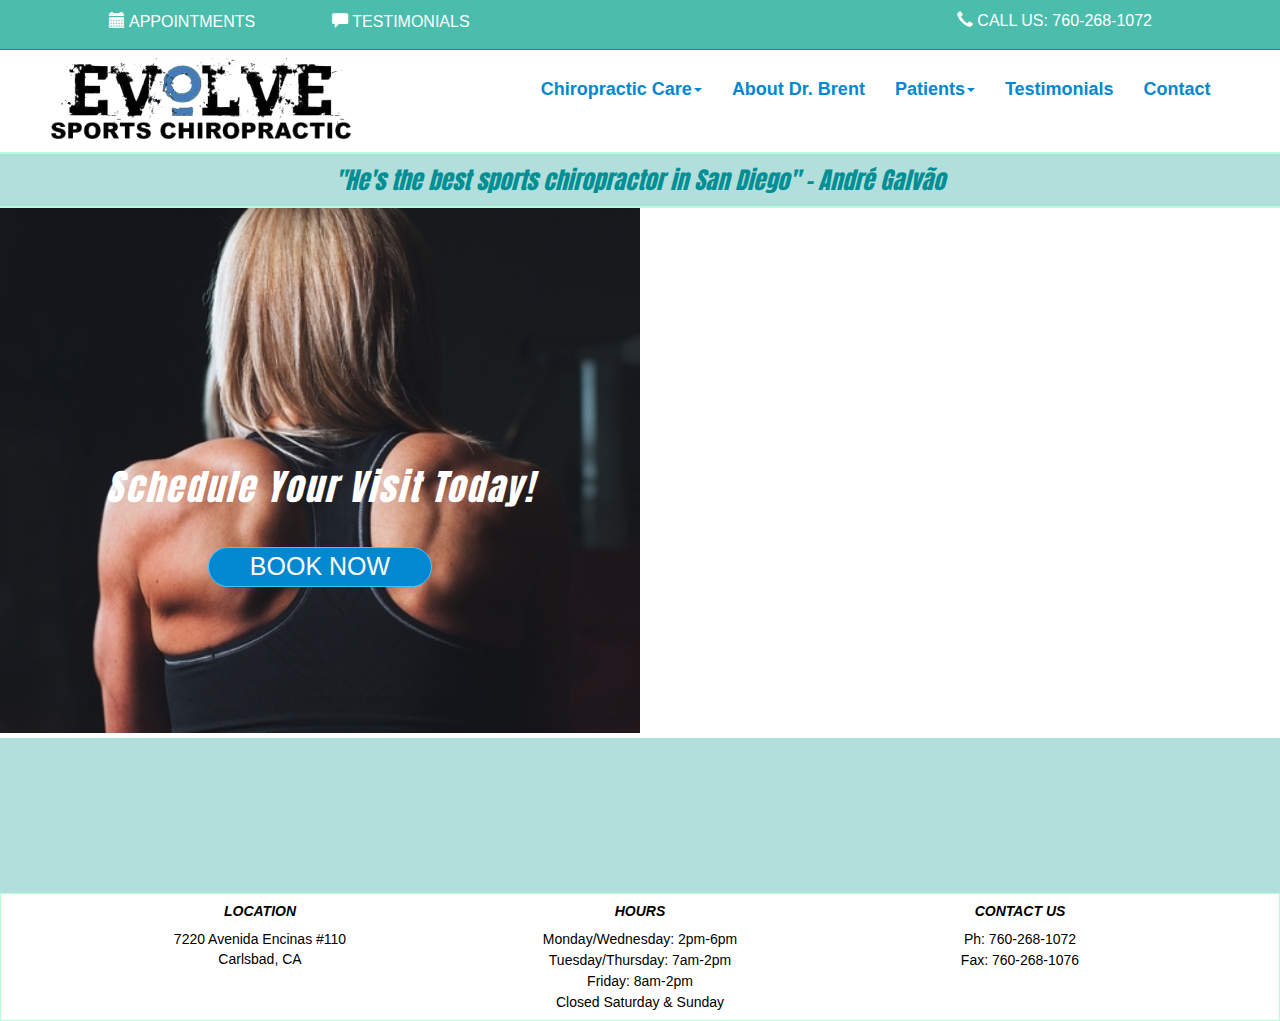
<file: index.html>
<!DOCTYPE html>
<html lang=en>
<head>
  <meta charset=UTF-8>
  <title>Evolve Sports Chiropractic</title>
<link rel="stylesheet" type="text/css" href="assets/css/reset.css">
<link rel="stylesheet" href="https://maxcdn.bootstrapcdn.com/bootstrap/3.3.7/css/bootstrap.min.css">
<link href="https://fonts.googleapis.com/css?family=Dancing+Script|Anton|Sacramento" rel="stylesheet">
<link rel="stylesheet" type="text/css" href="assets/css/test.css">
<meta name="viewport" content="width=device-width, initial-scale=1.0">
</head>
<body>
	<!--start fixed navbar-->
	<nav class="navbar navbar-default navbar-fixed-top" id="fixedNav">
			<ul class="col-lg-6" id="highlights">
				<button class="fixedBtn"><span class="glyphicon glyphicon-calendar" aria-hidden="true"></span><a href="appoints.html#appointments"> APPOINTMENTS</a></button>
				<button class="fixedBtn"><span class="glyphicon glyphicon-comment" aria-hidden="true"></span><a href="testimonials.html"> TESTIMONIALS</a></button>
			</ul>
			<p class="nav navbar-nav navbar-right fixedBtn"><span class="glyphicon glyphicon-earphone" aria-hidden="true"></span> CALL US: <a href="tel:760-268-1072">760-268-1072</a></p>
	</nav>
	<!--start primary navbar-->
	<nav class="navbar navbar-default homeNav">
	  	<div class="container-fluid">
		    <div class="navbar-header">
		      <button type="button" class="navbar-toggle collapsed" data-toggle="collapse" data-target="#bs-example-navbar-collapse-1" aria-expanded="false">
		        <span class="sr-only"></span>
		        <span class="icon-bar"></span>
		        <span class="icon-bar"></span>
		        <span class="icon-bar"></span>
		      </button>
		      <a href="index.html"><img id="logoMain" src="assets/images/logo.png"></a>
		    </div>
	    	<div class="collapse navbar-collapse" id="bs-example-navbar-collapse-1">
		     	<ul class="nav navbar-nav navbar-right" id="links">
		        	<li class="dropdown"> <!--first dropdown-->
		                <a href="#" class="dropdown-toggle" data-toggle="dropdown" role="button" aria-haspopup="true" aria-expanded="false">Chiropractic Care<span class="caret"></span></a>
		                <ul class="dropdown-menu">
		                    <li><a href="care.html">Services</a></li>
		                    <li><a href="care.html#performance-care">Performance Care</a></li>
		                    <li><a href="care.html#specialty-techniques">Specialty Techniques</a></li>
		                    <li><a href="care.html#spinal-decompression">Spinal Decompression</a></li>
		                    <li><a href="care.html#history">History of Chiropractic Care</a></li>
		                </ul>
		            </li> 
		            <li><a href="about.html">About Dr. Brent</a></li>
					<li class="dropdown"> <!--second dropdown-->
						<a href="#" class="dropdown-toggle" data-toggle="dropdown" role="button" aria-haspopup="true" aria-expanded="false">Patients<span class="caret"></span></a>
						<ul class="dropdown-menu">
							<li><a href="appoints.html">New Patients</a></li>
							<li><a href="appoints.html#appointments">Appointments</a></li>
						</ul>
					</li>       
		            <li><a href="testimonials.html">Testimonials</a></li>
		            <li><a href="contact.html">Contact</a></li>
		      	</ul>
	    	</div>
	 	</div>
	</nav>
	<h3 id="quote">"He's the best sports chiropractor in San Diego" - André Galvão</h3>
	<!--Left Side Content-->
	<section id="homeContent">
		<div class="container col-lg-6" id= "jumboMain">
			<h1 id="makeApp">Schedule Your Visit Today!</h1>
			<button class="btn-round" id="bookBtn">BOOK NOW</button>
		</div>
		<!--Right Side Content-->
		<div class="container col-lg-6 nopadding">
			<iframe id="introVideo" src="https://www.youtube.com/embed/14IjyiZTV90" frameborder="0" allowfullscreen></iframe>
		</div>
	</section>
	<!--Bottom Content-->
	<div class="container col-lg-12" id="feedDiv">
		<iframe id="feed" src="https://feed.mikle.com/widget/v2/11172/"></iframe>
	</div>
	<!--start footer-->
	<footer class="footer">
    	<div class="container">
    		<div class="col-lg-4">
    			<h5 class="h5">LOCATION</h5>
    			<a href="contact.html" class="details">7220 Avenida Encinas #110<br>Carlsbad, CA</a>
    		</div>
    		<div class="col-lg-4">
    			<h5 class="h5">HOURS</h5>
    			<p class="details">Monday/Wednesday: 2pm-6pm</p>
    			<p class="details">Tuesday/Thursday: 7am-2pm</p>
    			<p class="details">Friday: 8am-2pm</p>
    			<p class="details">Closed Saturday & Sunday</p>
    		</div>
    		<div class="col-lg-4">
    			<h5 class="h5">CONTACT US</h5>
    			<p class="details">Ph: 760-268-1072</p>
    			<p class="details">Fax: 760-268-1076</p>
    		</div>
    		<!-- <div class="col-lg-3">
        		<p class="text-muted" id="footerSig">Copyright 2017 kac</p>
        	</div> -->
       	</div>
    </footer>
<script src="https://ajax.googleapis.com/ajax/libs/jquery/3.1.1/jquery.min.js"></script>
<script src="https://maxcdn.bootstrapcdn.com/bootstrap/3.3.7/js/bootstrap.min.js"></script>
</body>
</html>
</file>
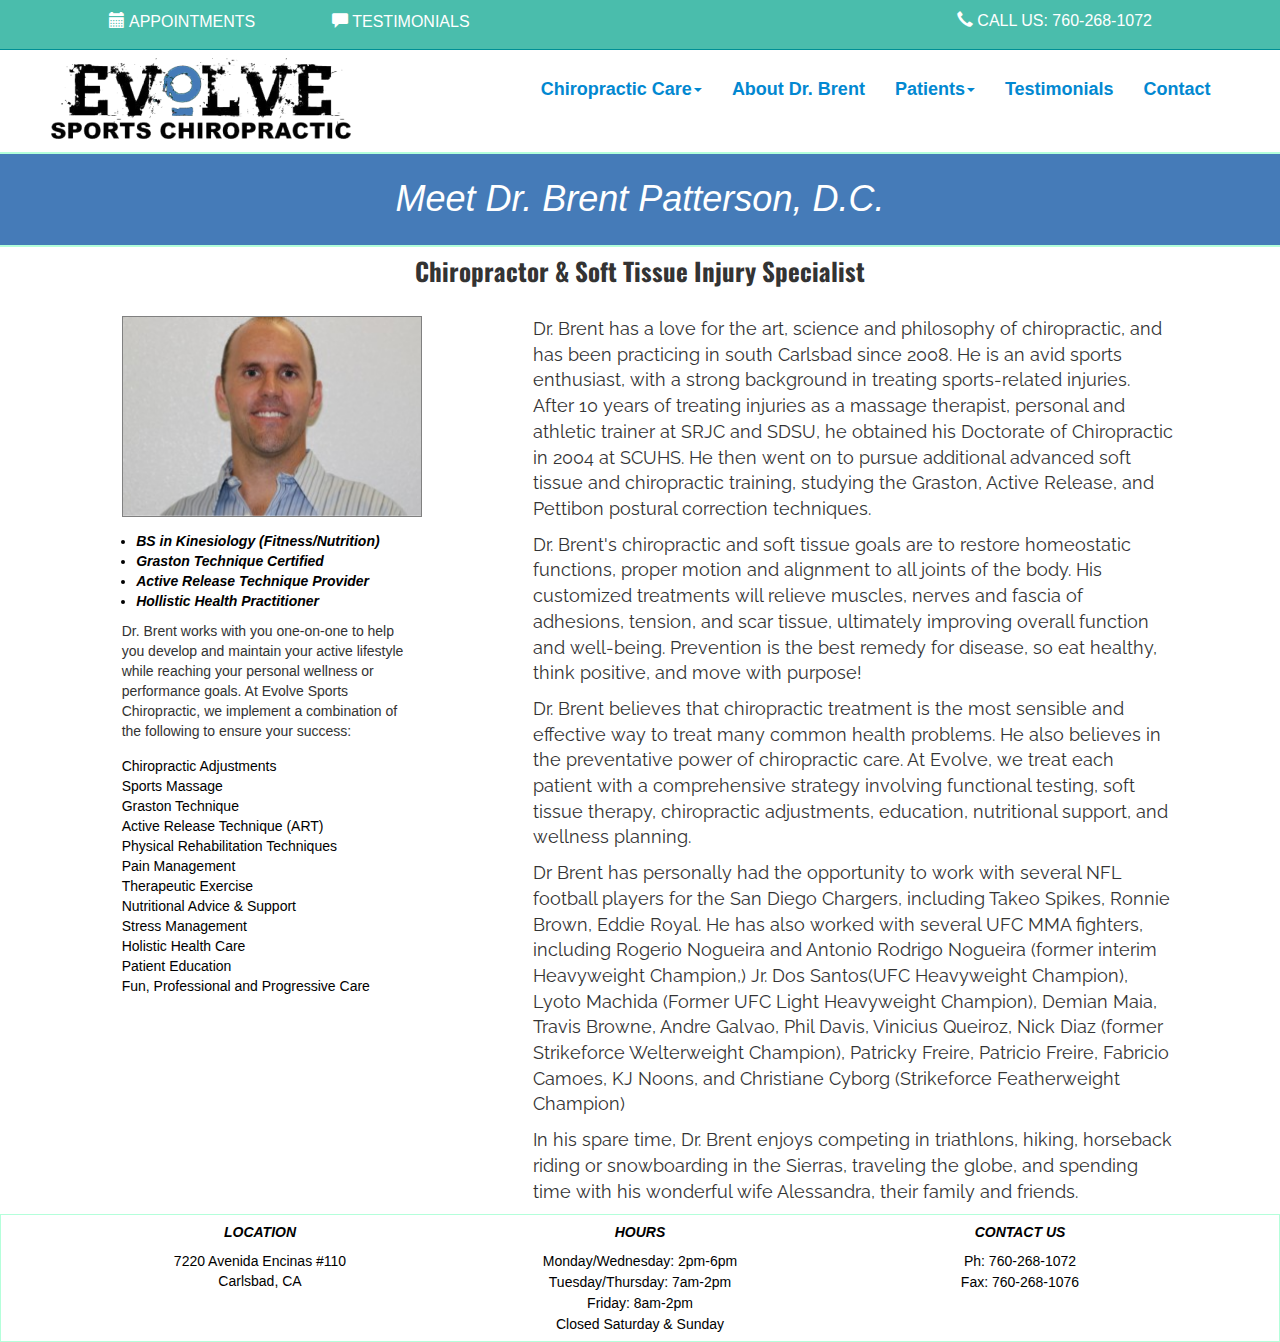
<file: about.html>
<!DOCTYPE html>
<html lang="en">
<head>
	<meta charset="UTF-8">
	<title>Evolve Sports Chiropractic About Dr Brent</title>
	<link rel="stylesheet" type="text/css" href="assets/css/reset.css">
	<link rel="stylesheet" href="https://maxcdn.bootstrapcdn.com/bootstrap/3.3.7/css/bootstrap.min.css">
	<link href="https://fonts.googleapis.com/css?family=Dancing+Script|Anton|Passion+One|Sacramento|Raleway|Oswald|Anton" rel="stylesheet">
	<link rel="stylesheet" type="text/css" href="assets/css/test.css">
	<meta name="viewport" content="width=device-width, initial-scale=1.0">
</head>
<body>
	<!--start fixed navbar: contains highlights-->
	<nav class="navbar navbar-default navbar-fixed-top" id="fixedNav">
		<ul class="col-lg-6" id="highlights">
			<button class="fixedBtn"><span class="glyphicon glyphicon-calendar" aria-hidden="true"></span><a href="appoints.html#appointments"> APPOINTMENTS</a></button>
			<button class="fixedBtn"><span class="glyphicon glyphicon-comment" aria-hidden="true"></span><a href="testimonials.html"> TESTIMONIALS</a></button>
		</ul>
		<p class="nav navbar-nav navbar-right fixedBtn"><span class="glyphicon glyphicon-earphone" aria-hidden="true"></span> CALL US: <a href="tel:760-268-1072">760-268-1072</a></p>
	</nav>
	<!--start primary navbar-->
	<nav class="navbar navbar-default homeNav">
	  	<div class="container-fluid">
		    <div class="navbar-header">
		      <button type="button" class="navbar-toggle collapsed" data-toggle="collapse" data-target="#bs-example-navbar-collapse-1" aria-expanded="false">
		        <span class="sr-only"></span>
		        <span class="icon-bar"></span>
		        <span class="icon-bar"></span>
		        <span class="icon-bar"></span>
		      </button>
		      <a href="index.html"><img id="logoAlt" src="assets/images/logo.png"></a>
		    </div>
	    	<div class="collapse navbar-collapse" id="bs-example-navbar-collapse-1">
		     	<ul class="nav navbar-nav navbar-right" id="links">
		        	<li class="dropdown"> <!--first dropdown-->
		                <a href="#" class="dropdown-toggle" data-toggle="dropdown" role="button" aria-haspopup="true" aria-expanded="false">Chiropractic Care<span class="caret"></span></a>
		                <ul class="dropdown-menu">
		                    <li><a href="care.html">Services</a></li>
		                    <li><a href="care.html#performance-care">Performance Care</a></li>
		                    <li><a href="care.html#specialty-techniques">Specialty Techniques</a></li>
		                    <li><a href="care.html#spinal-decompression">Spinal Decompression</a></li>
		                    <li><a href="care.html#history">History of Chiropractic Care</a></li>
		                </ul>
		            </li> 
		            <li><a href="about.html">About Dr. Brent</a></li>
					<li class="dropdown"> <!--second dropdown-->
						<a href="#" class="dropdown-toggle" data-toggle="dropdown" role="button" aria-haspopup="true" aria-expanded="false">Patients<span class="caret"></span></a>
						<ul class="dropdown-menu">
							<li><a href="appoints.html">New Patients</a></li>
							<li><a href="appoints.html#appointments">Appointments</a></li>
						</ul>
					</li>       
		            <li><a href="testimonials.html">Testimonials</a></li>
		            <li><a href="contact.html">Contact</a></li>
		      	</ul>
	    	</div>
	 	</div>
	</nav>
	<section id="content">
		<h1 id="headline">Meet Dr. Brent Patterson, D.C.</h1>
		<h4 id="tagline">Chiropractor &amp; Soft Tissue Injury Specialist</h4>
		<div class="col-lg-3 col-lg-offset-1">
			<div id="image-carousel" class="carousel slide">
			 	<div class="carousel-inner" role="listbox">
			    	<div class="item active">
			      		<img class="d-block img-fluid" src="assets/images/carousel/medium-headshot.jpg" alt="Slide 1">
			    	</div>
			    	<div class="item">
			      		<img class="d-block img-fluid" src="assets/images/carousel/doc-1.jpg" alt="Slide two">
			    	</div>
			   		<div class="item">
			      		<img class="d-block img-fluid" src="assets/images/carousel/doc-2.jpg" alt="Slide 3">
			   		</div>
			    	<div class="item">
			      		<img class="d-block img-fluid" src="assets/images/carousel/leg.jpg" alt="Slide 4">
			    	</div>
			  	</div>
			  	<div id="credentials">
				  	<ul class="listItems" style="list-style-type:disc">
		                <li>BS in Kinesiology (Fitness/Nutrition)</li>
		                <li>Graston Technique Certified</li>
		                <li>Active Release Technique Provider</li>
		                <li>Hollistic Health Practitioner</li>
					</ul>
				</div>
			</div>
			<div>
				<p>Dr. Brent works with you one-on-one to help you develop and maintain your active lifestyle while reaching your personal wellness or performance goals. At Evolve Sports Chiropractic, we implement a combination of the following to ensure your success:</p>
					<ul id="methods">
						<li>Chiropractic Adjustments</li>
						<li>Sports Massage</li>
						<li>Graston Technique</li>
						<li>Active Release Technique (ART)</li>
						<li>Physical Rehabilitation Techniques</li>
						<li>Pain Management</li>
						<li>Therapeutic Exercise</li>
						<li>Nutritional Advice &amp; Support</li>
						<li>Stress Management</li>
						<li>Holistic Health Care</li>
						<li>Patient Education</li>
						<li>Fun, Professional and Progressive Care</li>
					</ul>
			</div>
		</div>
	</section>
		<div class="col-lg-6 col-lg-offset-1" id="summary">
			<p class="bio">Dr. Brent has a love for the art, science and philosophy of chiropractic, and has been practicing in south Carlsbad since 2008. He is an avid sports enthusiast, with a strong background in treating sports-related injuries. After 10 years of treating injuries as a massage therapist, personal and athletic trainer at SRJC and SDSU, he obtained his Doctorate of Chiropractic in 2004 at SCUHS. He then went on to pursue additional advanced soft tissue and chiropractic training, studying the Graston, Active Release, and Pettibon postural correction techniques.</p>
			<p class="bio">Dr. Brent's chiropractic and soft tissue goals are to restore homeostatic functions, proper motion and alignment to all joints of the body. His customized treatments will relieve muscles, nerves and fascia of adhesions, tension, and scar tissue, ultimately improving overall function and well-being. Prevention is the best remedy for disease, so eat healthy, think positive, and move with purpose!</p>
			<p class="bio">Dr. Brent believes that chiropractic treatment is the most sensible and effective way to treat many common health problems. He also believes in the preventative power of chiropractic care. At Evolve, we treat each patient with a comprehensive strategy involving functional testing, soft tissue therapy, chiropractic adjustments, education, nutritional support, and wellness planning.</p>
			<p class="bio">Dr Brent has personally had the opportunity to work with several NFL football players for the San Diego Chargers, including Takeo Spikes, Ronnie Brown, Eddie Royal. He has also worked with several UFC MMA fighters, including Rogerio Nogueira and Antonio Rodrigo Nogueira (former interim Heavyweight Champion,) Jr. Dos Santos(UFC Heavyweight Champion), Lyoto Machida (Former UFC Light Heavyweight Champion), Demian Maia, Travis Browne, Andre Galvao, Phil Davis, Vinicius Queiroz, Nick Diaz (former Strikeforce Welterweight Champion), Patricky Freire, Patricio Freire, Fabricio Camoes, KJ Noons, and Christiane Cyborg (Strikeforce Featherweight Champion)</p>
			<p class="bio">In his spare time, Dr. Brent enjoys competing in triathlons, hiking, horseback riding or snowboarding in the Sierras, traveling the globe, and spending time with his wonderful wife Alessandra, their family and friends.</p>
		</div>
	<!--start footer-->
	<footer class="footer">
    	<div class="container">
    		<div class="col-lg-4">
    			<h5 class="h5">LOCATION</h5>
    			<a href="contact.html" class="details">7220 Avenida Encinas #110<br>Carlsbad, CA</a>
    		</div>
    		<div class="col-lg-4">
    			<h5 class="h5">HOURS</h5>
    			<p class="details">Monday/Wednesday: 2pm-6pm</p>
    			<p class="details">Tuesday/Thursday: 7am-2pm</p>
    			<p class="details">Friday: 8am-2pm</p>
    			<p class="details">Closed Saturday & Sunday</p>
    		</div>
    		<div class="col-lg-4">
    			<h5 class="h5">CONTACT US</h5>
    			<p class="details">Ph: 760-268-1072</p>
    			<p class="details">Fax: 760-268-1076</p>
    		</div>
    		<!-- <div>
        		<p class="text-muted" id="footerSig">Copyright 2017 kac</p>
        	</div> -->
       	</div>
    </footer>
<script src="https://code.jquery.com/jquery-3.1.1.min.js"></script>
<script src="https://maxcdn.bootstrapcdn.com/bootstrap/3.3.7/js/bootstrap.min.js"></script>
<script type="text/javascript" src="assets/js/carousel.js"></script>
</body>
</html>
</file>
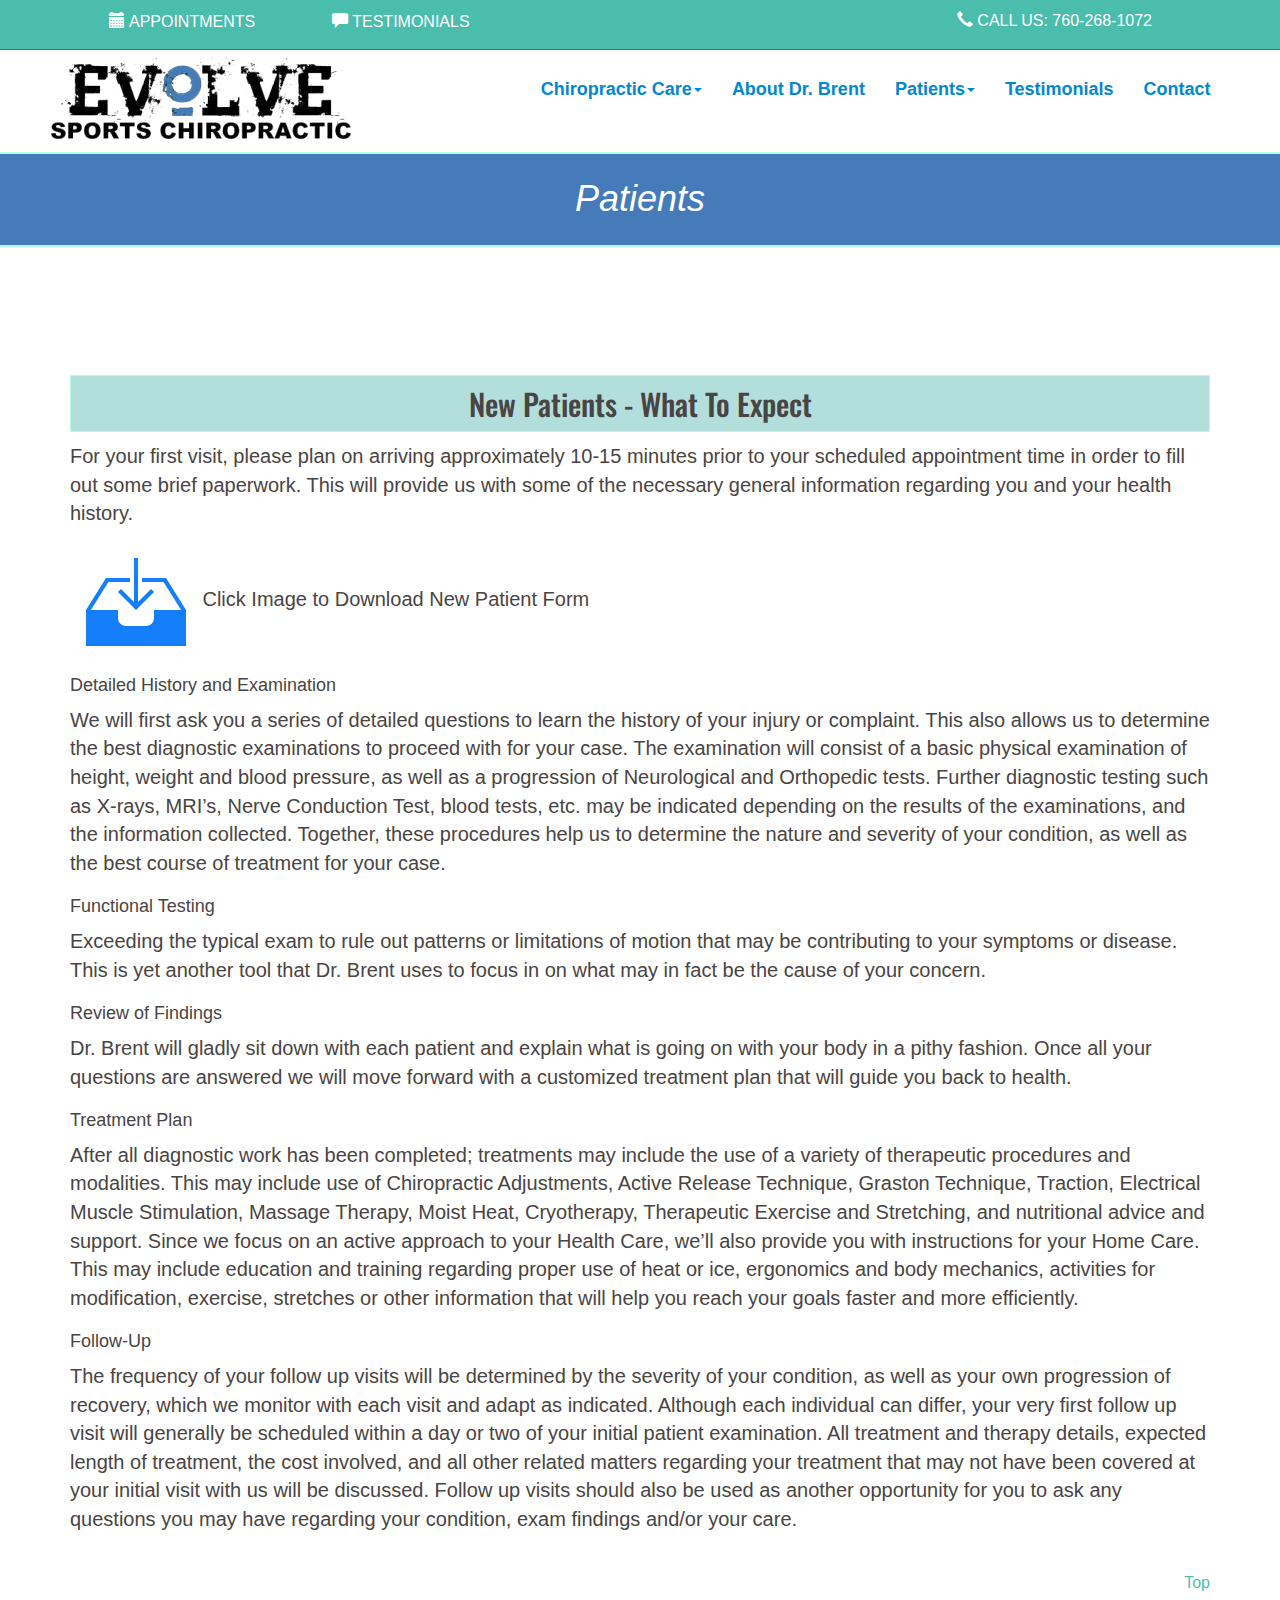
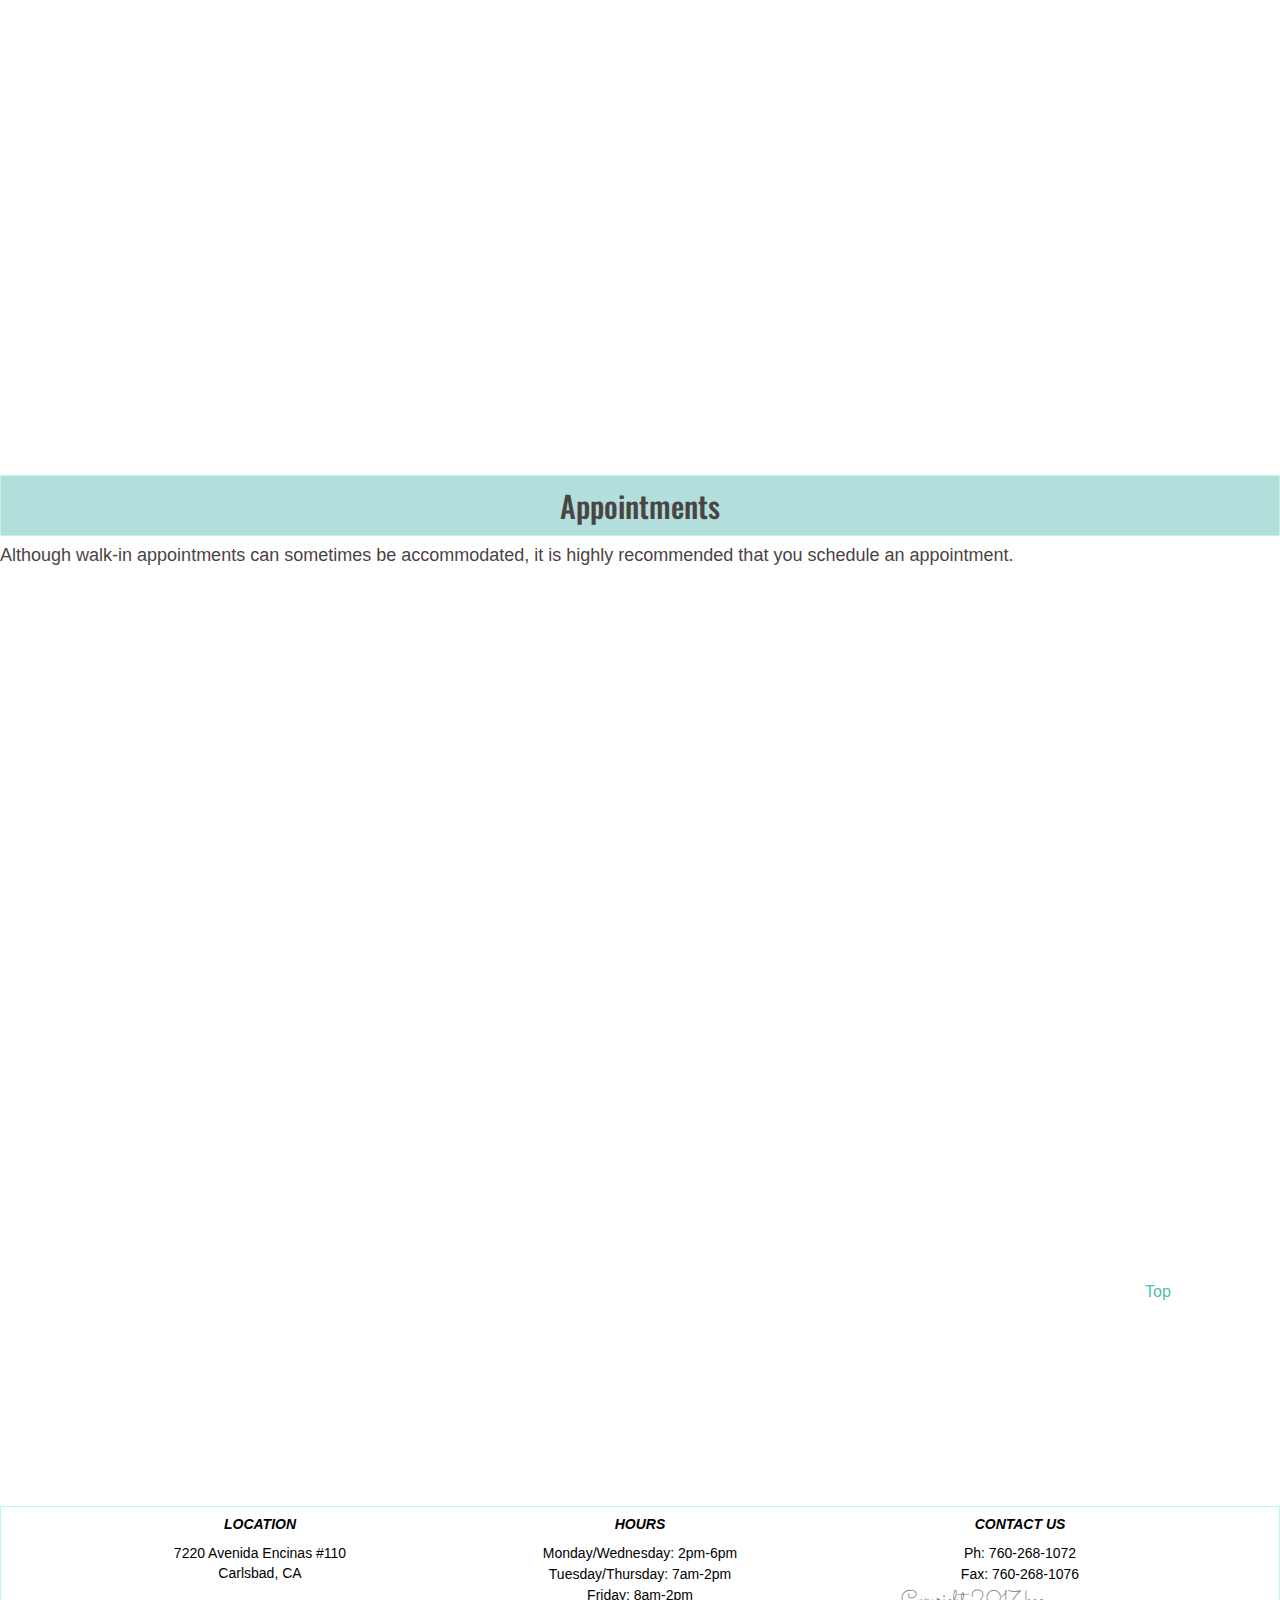
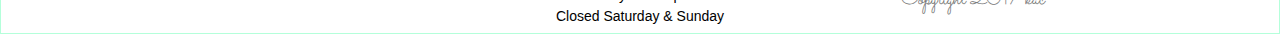
<file: appoints.html>
<!DOCTYPE html>
<html lang="en">
<head>
	<meta charset="UTF-8">
	<title>Evolve Sports Chiropractic Appointments</title>
	<link rel="stylesheet" type="text/css" href="assets/css/reset.css">
	<link rel="stylesheet" href="https://maxcdn.bootstrapcdn.com/bootstrap/3.3.7/css/bootstrap.min.css">
	<link href="https://fonts.googleapis.com/css?family=Dancing+Script|Anton|Passion+One|Sacramento|Oswald" rel="stylesheet">
	<link rel="stylesheet" type="text/css" href="assets/css/parallax.css">
	<link rel="stylesheet" type="text/css" href="assets/css/test.css">
	<meta name="viewport" content="width=device-width, initial-scale=1.0">
</head>
<body>
	<!--start fixed navbar-->
	<div id="top-link-target"></div>
	<nav class="navbar navbar-default navbar-fixed-top" id="fixedNav">
			<ul class="col-lg-6" id="highlights">
				<button class="fixedBtn"><span class="glyphicon glyphicon-calendar" aria-hidden="true"></span><a href="appoints.html#appointments"> APPOINTMENTS</a></button>
				<button class="fixedBtn"><span class="glyphicon glyphicon-comment" aria-hidden="true"></span><a href="testimonials.html"> TESTIMONIALS</a></button>
			</ul>
			<p class="nav navbar-nav navbar-right fixedBtn"><span class="glyphicon glyphicon-earphone" aria-hidden="true"></span> CALL US: <a href="tel:760-268-1072">760-268-1072</a></p>
			<!-- <ul class="nav navbar-nav navbar-right">
				<li>SOCIAL</li>
				<li>MEDIA</li>
				<li>LINKS</li>
				<li>HERE</li>
			</ul> -->
	</nav>
	<!--start primary navbar-->
	<nav class="navbar navbar-default homeNav">
	  	<div class="container-fluid">
		    <div class="navbar-header">
		      <button type="button" class="navbar-toggle collapsed" data-toggle="collapse" data-target="#bs-example-navbar-collapse-1" aria-expanded="false">
		        <span class="sr-only"></span>
		        <span class="icon-bar"></span>
		        <span class="icon-bar"></span>
		        <span class="icon-bar"></span>
		      </button>
		      <a href="index.html"><img id="logoAlt" src="assets/images/logo.png"></a>
		    </div>
	    	<div class="collapse navbar-collapse" id="bs-example-navbar-collapse-1">
		     	<ul class="nav navbar-nav navbar-right" id="links">
		        	<li class="dropdown"> <!--first dropdown-->
		                <a href="#" class="dropdown-toggle" data-toggle="dropdown" role="button" aria-haspopup="true" aria-expanded="false">Chiropractic Care<span class="caret"></span></a>
		                <ul class="dropdown-menu">
		                    <li><a href="care.html">Services</a></li>
		                    <li><a href="care.html#performance-care">Performance Care</a></li>
		                    <li><a href="care.html#specialty-techniques">Specialty Techniques</a></li>
		                    <li><a href="care.html#spinal-decompression">Spinal Decompression</a></li>
		                    <li><a href="care.html#history">History of Chiropractic Care</a></li>
		                </ul>
		            </li> 
		            <li><a href="about.html">About Dr. Brent</a></li>
					<li class="dropdown"> <!--second dropdown-->
						<a href="#" class="dropdown-toggle" data-toggle="dropdown" role="button" aria-haspopup="true" aria-expanded="false">Patients<span class="caret"></span></a>
						<ul class="dropdown-menu">
							<li><a href="#new-patients" class="nav-link">New Patients</a></li>
							<li><a href="appoints.html#appointments" class="nav-link">Appointments</a></li>
						</ul>
					</li>       
		            <li><a href="testimonials.html">Testimonials</a></li>
		            <li><a href="contact.html">Contact</a></li>
		      	</ul>
	    	</div>
	 	</div>
	</nav>

	<section>
		<h1 id="headline">Patients</h1>

		<div class="content" id="new-patients">
			<div class="container">
				<h2 class="subHeaders">New Patients - What To Expect</h2>
					<P>For your first visit, please plan on arriving approximately 10-15 minutes prior to your scheduled appointment time in order to fill out some brief paperwork. This will provide us with some of the necessary general information regarding you and your health history.</P>

					<a href="assets/form/Patient-Intake-Form.doc" download>
                     <img src="assets/images/download_icon.png">
                    </a>
                    <span>Click Image to Download New Patient Form</span>
					
			</div>
			<div class="container">
				<h4>Detailed History and Examination</h4>
				<p>We will first ask you a series of detailed questions to learn the history of your injury or complaint. This also allows us to determine the best diagnostic examinations to proceed with for your case. The examination will consist of a basic physical examination of height, weight and blood pressure, as well as a progression of Neurological and Orthopedic tests. Further diagnostic testing such as X-rays, MRI’s, Nerve Conduction Test, blood tests, etc. may be indicated depending on the results of the examinations, and the information collected. Together, these procedures help us to determine the nature and severity of your condition, as well as the best course of treatment for your case.</p>
			</div>
			<div class="container">
				<h4>Functional Testing</h4>
				<p>Exceeding the typical exam to rule out patterns or limitations of motion that may be contributing to your symptoms or disease. This is yet another tool that Dr. Brent uses to focus in on what may in fact be the cause of your concern.</p>
			</div>
			<div class="container">
				<h4>Review of Findings</h4>
				<p>Dr. Brent will gladly sit down with each patient and explain what is going on with your body in a pithy fashion. Once all your questions are answered we will move forward with a customized treatment plan that will guide you back to health.</p>
			</div>
			<div class="container">
				<h4>Treatment Plan</h4>
				<p>After all diagnostic work has been completed; treatments may include the use of a variety of therapeutic procedures and modalities. This may include use of Chiropractic Adjustments, Active Release Technique, Graston Technique, Traction, Electrical Muscle Stimulation, Massage Therapy, Moist Heat, Cryotherapy, Therapeutic Exercise and Stretching, and nutritional advice and support. Since we focus on an active approach to your Health Care, we’ll also provide you with instructions for your Home Care. This may include education and training regarding proper use of heat or ice, ergonomics and body mechanics, activities for modification, exercise, stretches or other information that will help you reach your goals faster and more efficiently.</p>
			</div>
			<div class="container">
				<h4>Follow-Up</h4>
				<p>The frequency of your follow up visits will be determined by the severity of your condition, as well as your own progression of recovery, which we monitor with each visit and adapt as indicated. Although each individual can differ, your very first follow up visit will generally be scheduled within a day or two of your initial patient examination. All treatment and therapy details, expected length of treatment, the cost involved, and all other related matters regarding your treatment that may not have been covered at your initial visit with us will be discussed. Follow up visits should also be used as another opportunity for you to ask any questions you may have regarding your condition, exam findings and/or your care.</p>
				<br>
				<a href="#top-link-target" class="nav-link top-link">Top</a>
			</div>
		</div>
		<div class="parallax">
		 	<div class="parallax-inner"></div>
		</div>
		<div class="content offset" id="appointments">
			<h2 class="subHeaders">Appointments</h2>
			<h4>Although walk-in appointments can sometimes be accommodated, it is highly recommended that you schedule an appointment.</h4>
			<div class="row">
				<div class="col-lg-10 col-lg-offset-1" id="content">
					<iframe src="https://evolvesportschiropractic.acuityscheduling.com/" width="100%" height="600" frameborder="0" style="max-height: none; overflow:hidden; height: 698px !important;"></iframe>
					<br>
					<a href="#top-link-target" class="nav-link top-link">Top</a>
				</div>
			</div>
		<!-- 	<div class="row">
				<div class="col-lg-10 col-lg-offset-1">
					<a href="#top-link-target" class="nav-link top-link">Top</a>
				</div>
			</div> -->
		</div>
	</section>
	<!--start footer-->
	<footer class="footer">
    	<div class="container">
    		<div class="col-lg-4">
    			<h5 class="h5">LOCATION</h5>
    			<a href="contact.html" class="details">7220 Avenida Encinas #110<br>Carlsbad, CA</a>
    		</div>
    		<div class="col-lg-4">
    			<h5 class="h5">HOURS</h5>
    			<p class="details">Monday/Wednesday: 2pm-6pm</p>
    			<p class="details">Tuesday/Thursday: 7am-2pm</p>
    			<p class="details">Friday: 8am-2pm</p>
    			<p class="details">Closed Saturday & Sunday</p>
    		</div>
    		<div class="col-lg-4">
    			<h5 class="h5">CONTACT US</h5>
    			<p class="details">Ph: 760-268-1072</p>
    			<p class="details">Fax: 760-268-1076</p>
    		</div>
    		<div class="col-lg-3">
        		<p class="text-muted" id="footerSig">Copyright 2017 kac</p>
        	</div>
       	</div>
    </footer>
<script src="https://code.jquery.com/jquery-3.1.1.min.js"></script>
<script src="https://maxcdn.bootstrapcdn.com/bootstrap/3.3.7/js/bootstrap.min.js"></script>
<script type="text/javascript" src="assets/js/parallax.js"></script>	

</body>
</html>
</file>
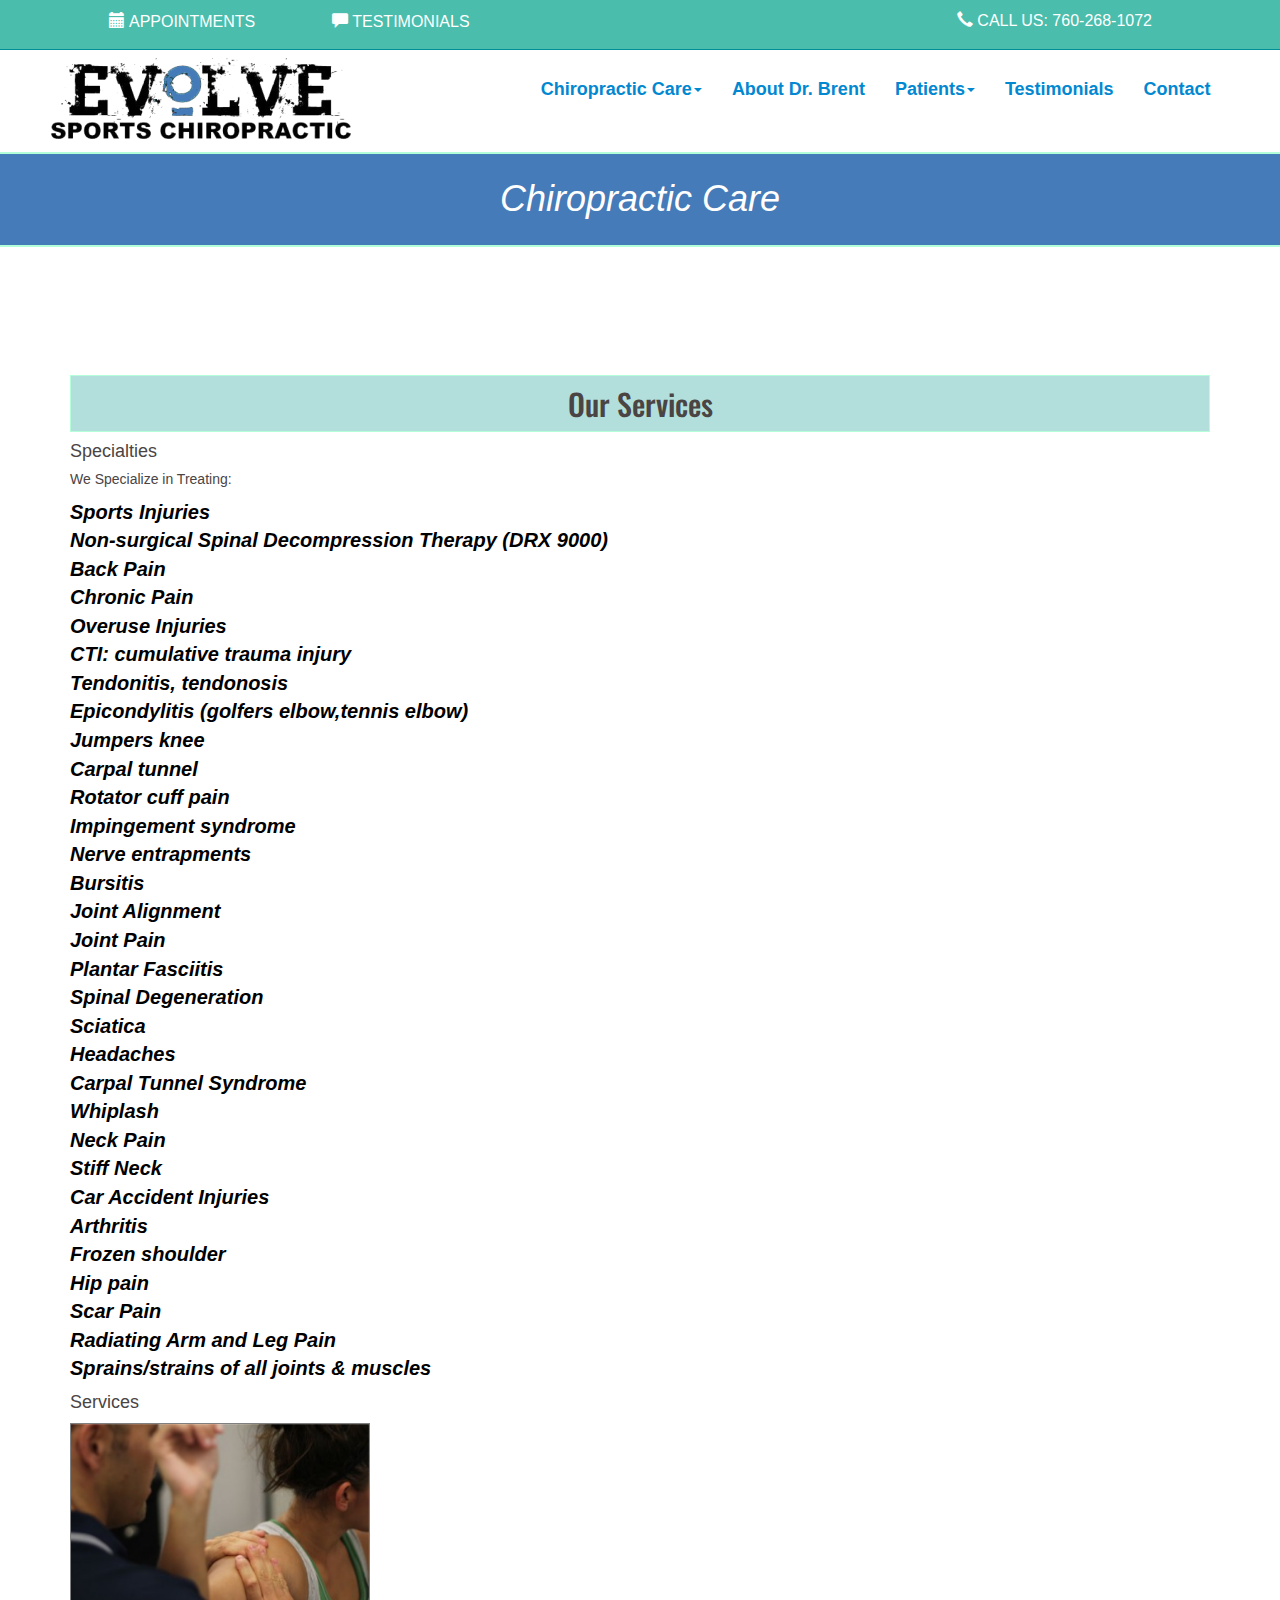
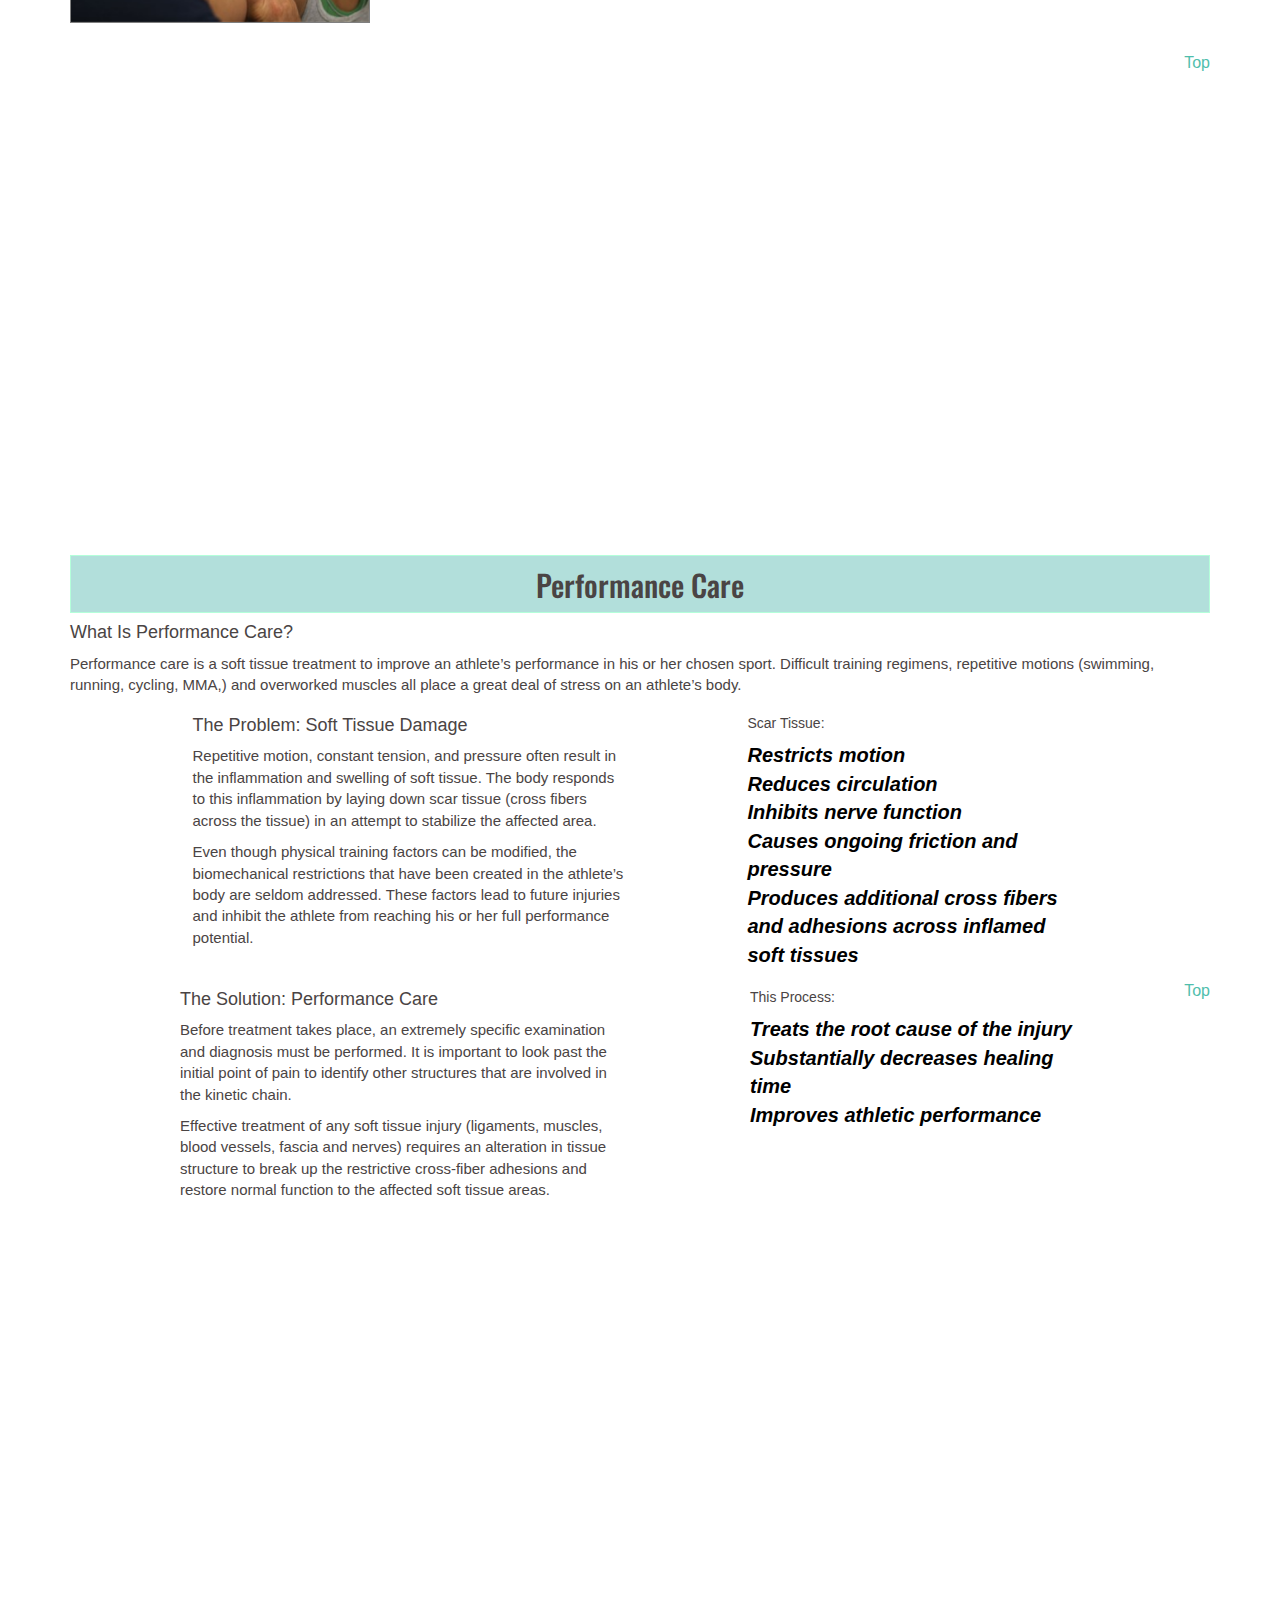
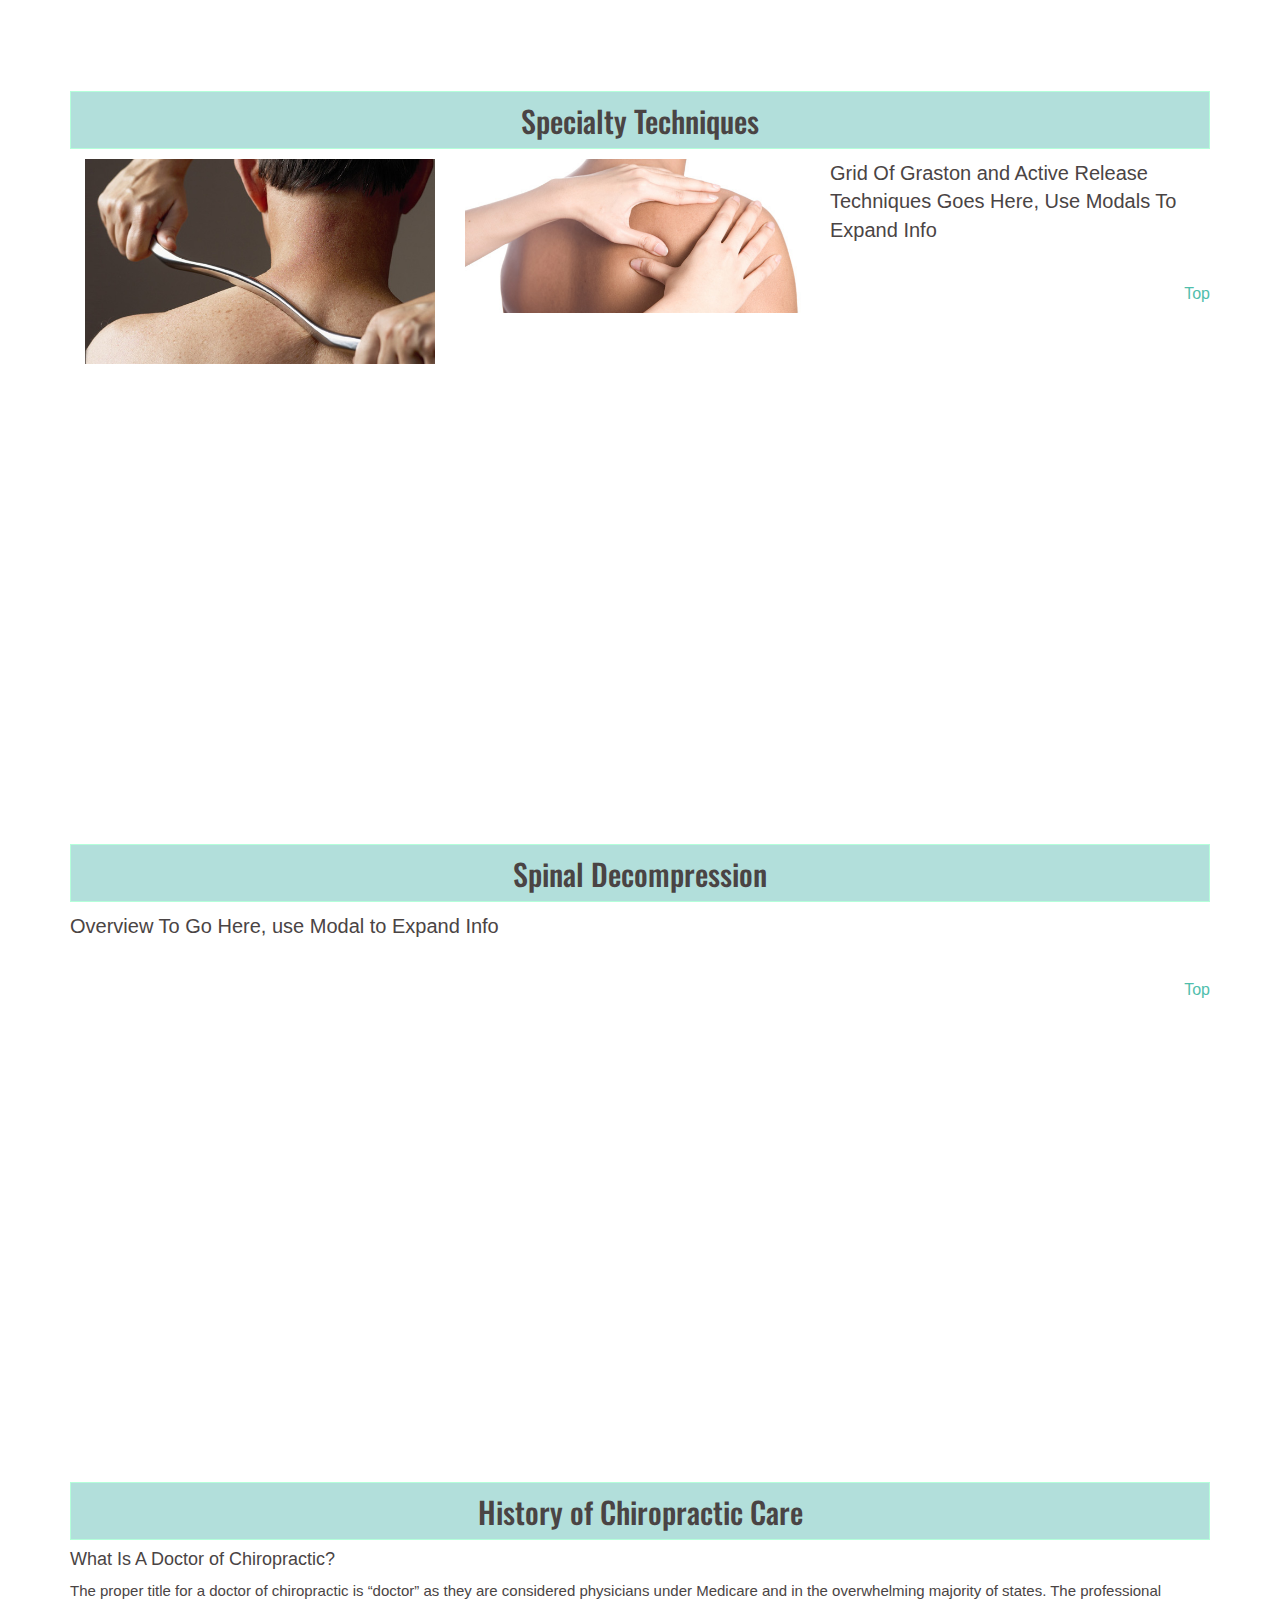
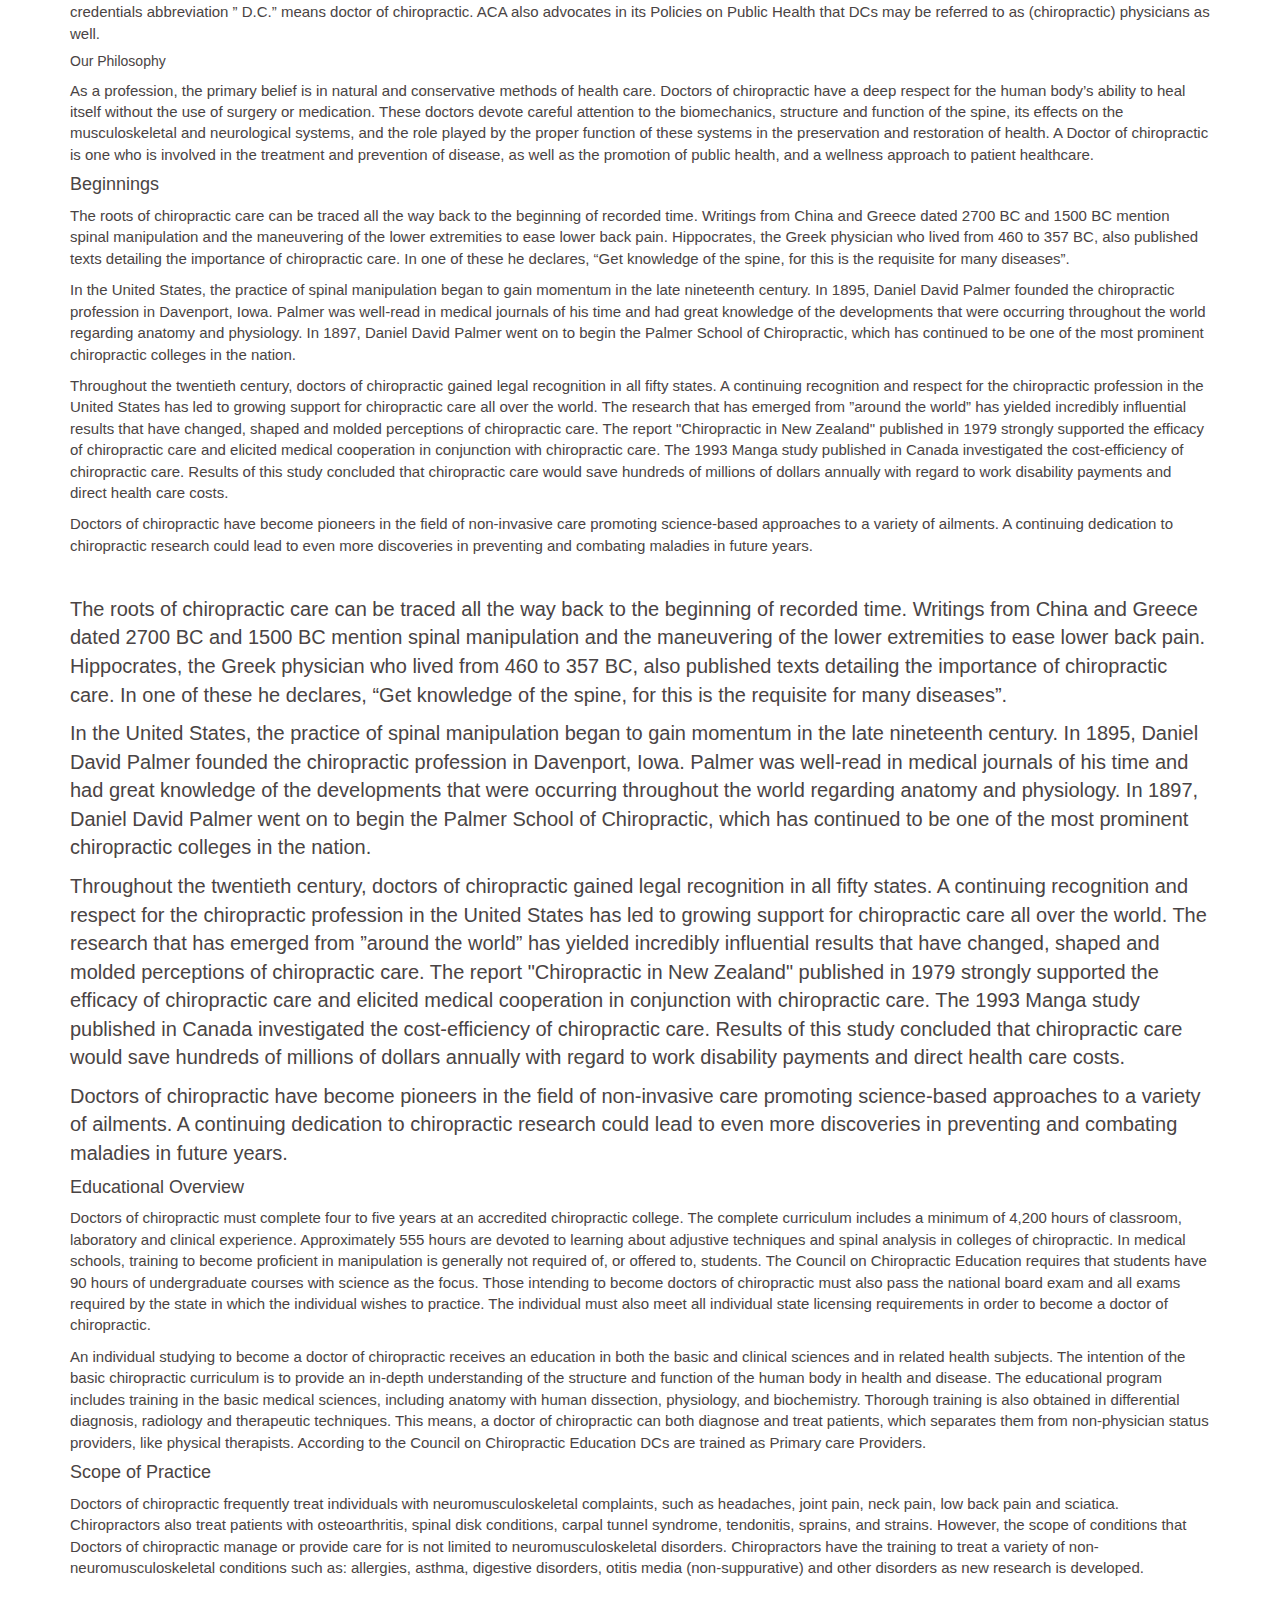
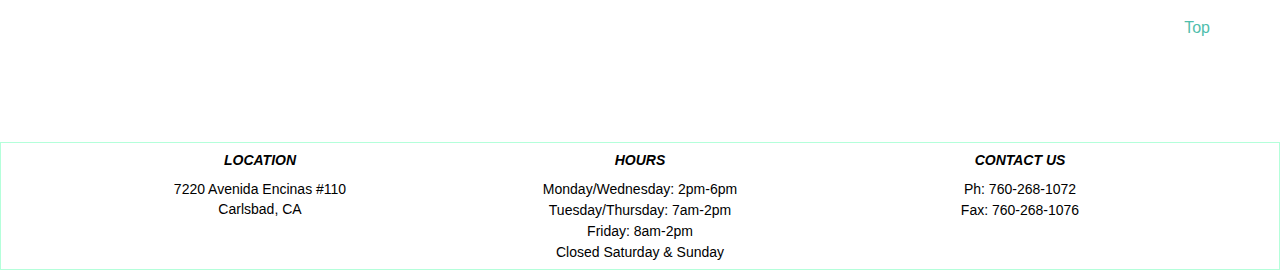
<file: care.html>
<!DOCTYPE html>
<html lang="en">
<head>
	<meta charset="UTF-8">
	<title>Evolve Sports Chiropractic Chiropractic Care</title>
	<link rel="stylesheet" type="text/css" href="assets/css/reset.css">
	<link rel="stylesheet" href="https://maxcdn.bootstrapcdn.com/bootstrap/3.3.7/css/bootstrap.min.css">
	<link href="https://fonts.googleapis.com/css?family=Dancing+Script|Anton|Sacramento|Oswald" rel="stylesheet">
	<link rel="stylesheet" type="text/css" href="assets/css/parallax.css">
	<link rel="stylesheet" type="text/css" href="assets/css/test.css">
	<meta name="viewport" content="width=device-width, initial-scale=1.0">
</head>
<body>
	<div id="top-link-target"></div>
	<nav class="navbar navbar-default navbar-fixed-top" id="fixedNav">
		<ul class= "col-lg-6" id="highlights">
			<button class="fixedBtn">
			<span class="glyphicon glyphicon-calendar" aria-hidden="true"></span>
			<a href="appoints.html#appointments"> APPOINTMENTS</a></button>
			<button class="fixedBtn">
			<span class="glyphicon glyphicon-comment" aria-hidden="true"></span>
			<a href="testimonials.html"> TESTIMONIALS</a></button>
		</ul>
		<span class="nav navbar-nav navbar-right fixedBtn">
		<span class="glyphicon glyphicon-earphone" aria-hidden="true"></span> CALL US: <a href="tel:760-268-1072">760-268-1072</a></span>
	</nav>
	<!--start primary navbar-->
	<nav class="navbar navbar-default homeNav">
	  	<div class="container-fluid">
		    <div class="navbar-header">
		      <button type="button" class="navbar-toggle collapsed" data-toggle="collapse" data-target="#bs-example-navbar-collapse-1" aria-expanded="false">
		        <span class="sr-only"></span>
		        <span class="icon-bar"></span>
		        <span class="icon-bar"></span>
		        <span class="icon-bar"></span>
		      </button>
		      <a href="index.html"><img id="logoAlt" src="assets/images/logo.png"></a>
		    </div>
	    	<div class="collapse navbar-collapse" id="bs-example-navbar-collapse-1">
		     	<ul class="nav navbar-nav navbar-right" id="links">
		        	<li class="dropdown"> <!--first dropdown-->
		                <a href="#" class="dropdown-toggle" data-toggle="dropdown" role="button" aria-haspopup="true" aria-expanded="false">Chiropractic Care<span class="caret"></span></a>
		                <ul class="dropdown-menu">
		                    <li><a href="care.html">Services</a></li>
		                    <li><a href="#performance-care" class="nav-link">Performance Care</a></li>
		                    <li><a href="#specialty-techniques" class="nav-link">Specialty Techniques</a></li>
		                    <li><a href="#spinal-decompression" class=" nav-link">Spinal Decompression</a></li>
		                    <li><a href="#history" class="nav-link">History of Chiropractic Care</a></li>
		                </ul>
		            </li> 
		            <li><a href="about.html">About Dr. Brent</a></li>
					<li class="dropdown"> <!--second dropdown-->
						<a href="#" class="dropdown-toggle" data-toggle="dropdown" role="button" aria-haspopup="true" aria-expanded="false">Patients<span class="caret"></span></a>
						<ul class="dropdown-menu">
							<li><a href="appoints.html">New Patients</a></li>
							<li><a href="appoints.html#appointments">Appointments</a></li>
						</ul>
					</li>       
		            <li><a href="testimonials.html">Testimonials</a></li>
		            <li><a href="contact.html">Contact</a></li>
		      	</ul>
	    	</div>
	 	</div>
	</nav>
	<div>
		<h1 id="headline">Chiropractic Care</h1>
		<section id="our-services" class="container content offset">
			<h2 class="subHeaders">Our Services</h2>
			<div>
				<h4>Specialties</h4>
				<h5>We Specialize in Treating:</h5>
				<ul class="listItems">
					<li>Sports Injuries</li>
					<li>Non-surgical Spinal Decompression Therapy (DRX 9000)</li>
					<li>Back Pain</li>
					<li>Chronic Pain</li>
					<li>Overuse Injuries</li>
					<li>CTI: cumulative trauma injury</li>
					<li>Tendonitis, tendonosis</li>
					<li>Epicondylitis (golfers elbow,tennis elbow)</li>
					<li>Jumpers knee</li>
					<li>Carpal tunnel</li>
					<li>Rotator cuff pain</li>
					<li>Impingement syndrome</li>
					<li>Nerve entrapments</li>
					<li>Bursitis</li>
					<li>Joint Alignment</li>
					<li>Joint Pain</li>
					<li>Plantar Fasciitis</li>
					<li>Spinal Degeneration</li>
					<li>Sciatica</li>
					<li>Headaches</li>
					<li>Carpal Tunnel Syndrome</li>
					<li>Whiplash</li>
					<li>Neck Pain</li>
					<li>Stiff Neck</li>
					<li>Car Accident Injuries</li>
					<li>Arthritis</li>
					<li>Frozen shoulder</li>
					<li>Hip pain</li>
					<li>Scar Pain</li>
					<li>Radiating Arm and Leg Pain</li>
					<li>Sprains/strains of all joints &amp; muscles</li>
				</ul>
			</div>
			<div>
				<h4>Services</h4>
				<ul>
					<li></li>
				</ul>
			</div>
			<div id="image-carousel" class="carousel slide">
			 	<div class="carousel-inner" role="listbox">
			    	<div class="item active">
			      		<img class="d-block img-fluid" src="assets/images/carousel/active_release.jpg" alt="Slide 1">
			    	</div>
			    	<div class="item">
			      		<img class="d-block img-fluid" src="assets/images/carousel/neck.jpg" alt="Slide two">
			    	</div>
			   		<div class="item">
			      		<img class="d-block img-fluid" src="assets/images/carousel/leg-2.jpg" alt="Slide 3">
			   		</div>
			    	<div class="item">
			      		<img class="d-block img-fluid" src="assets/images/carousel/back-1.jpg" alt="Slide 4">
			    	</div>
			  	</div>
			</div>
			<br>
			<a href="#top-link-target" class="nav-link top-link">Top</a>
		</section>
		<div class="parallax">
		 	<div class="parallax-inner"></div>
		</div>
		<section id="performance-care" class="container content offset">
			<h2 class="subHeaders">Performance Care</h2>
			<div>
				<h4>What Is Performance Care?</h4>
				<p class="careInfo">Performance care is a soft tissue treatment to improve an athlete’s performance in his or her chosen sport. Difficult training regimens, repetitive motions (swimming, running, cycling, MMA,) and overworked muscles all place a great deal of stress on an athlete’s body.</p>
			</div>
			<div class="col-lg-12">
				<div class="col-sm-5 col-sm-offset-1">
					<h4>The Problem: Soft Tissue Damage</h4>
					<p class="careInfo">Repetitive motion, constant tension, and pressure often result in the inflammation and swelling of soft tissue. The body responds to this inflammation by laying down scar tissue (cross fibers across the tissue) in an attempt to stabilize the affected area.</p>
					<p class="careInfo">Even though physical training factors can be modified, the biomechanical restrictions that have been created in the athlete’s body are seldom addressed. These factors lead to future injuries and inhibit the athlete from reaching his or her full performance potential.</p>
				</div>
				<div class="col-sm-4 col-sm-offset-1">
					<h5>Scar Tissue: </h5>
					<ul class="listItems">
						<li>Restricts motion</li>
						<li>Reduces circulation</li>
						<li>Inhibits nerve function</li>
						<li>Causes ongoing friction and pressure</li>
						<li>Produces additional cross fibers and adhesions across inflamed soft tissues</li>
					</ul>
				</div>
			</div>
			<div>
				<div class="col-lg-5 col-lg-offset-1">
					<h4>The Solution: Performance Care</h4>
					<p class="careInfo">Before treatment takes place, an extremely specific examination and diagnosis must be performed. It is important to look past the initial point of pain to identify other structures that are involved in the kinetic chain.</p>
					<p class="careInfo">Effective treatment of any soft tissue injury (ligaments, muscles, blood vessels, fascia and nerves) requires an alteration in tissue structure to break up the restrictive cross-fiber adhesions and restore normal function to the affected soft tissue areas.</p>
				</div>
				<div class="col-lg-4 col-lg-offset-1">
					<h5>This Process: </h5>
					<ul class="listItems">
						<li>Treats the root cause of the injury</li>
						<li>Substantially decreases healing time</li>
						<li>Improves athletic performance</li>
					</ul>
				</div>
			</div>
			<br>
			<a href="#top-link-target" class="nav-link top-link">Top</a>
		</section>
		<div class="parallax">
		 	<div class="parallax-inner"></div>
		</div>
		<section id="specialty-techniques" class="container content offset">
			<h2 class="subHeaders">Specialty Techniques</h2>
			<img class= "col-lg-4" src="assets/images/graston.jpg">
			<img class= "col-lg-4" src="assets/images/active_release.jpg">

			<p>Grid Of Graston and Active Release Techniques Goes Here, Use Modals To Expand Info</p>
			<br>
			<a href="#top-link-target" class="nav-link top-link">Top</a>
		</section>
		<div class="parallax">
		 	<div class="parallax-inner"></div>
		</div>
		<section id="spinal-decompression" class="container content offset">
			<h2 class="subHeaders">Spinal Decompression</h2>
			<p>Overview To Go Here, use Modal to Expand Info</p>
			<br>
			<a href="#top-link-target" class="nav-link top-link">Top</a>
		</section>
		<div class="parallax">
		 	<div class="parallax-inner"></div>
		</div>
		<section id="history" class="container content offset">
			<h2 class="subHeaders">History of Chiropractic Care</h2>
			<div>
				<h4>What Is A Doctor of Chiropractic?</h4>
				<p class="careInfo">The proper title for a doctor of chiropractic is “doctor” as they are considered physicians under Medicare and in the overwhelming majority of states. The professional credentials abbreviation ” D.C.” means doctor of chiropractic. ACA also advocates in its Policies on Public Health that DCs may be referred to as (chiropractic) physicians as well.</p>
				<h5>Our Philosophy</h5>
				<p class="careInfo">As a profession, the primary belief is in natural and conservative methods of health care. Doctors of chiropractic have a deep respect for the human body’s ability to heal itself without the use of surgery or medication. These doctors devote careful attention to the biomechanics, structure and function of the spine, its effects on the musculoskeletal and neurological systems, and the role played by the proper function of these systems in the preservation and restoration of health. A Doctor of chiropractic is one who is involved in the treatment and prevention of disease, as well as the promotion of public health, and a wellness approach to patient healthcare.</p>
			</div>
			<div>
				<h4>Beginnings</h4>
				<p class="careInfo">The roots of chiropractic care can be traced all the way back to the beginning of recorded time. Writings from China and Greece dated 2700 BC and 1500 BC mention spinal manipulation and the maneuvering of the lower extremities to ease lower back pain. Hippocrates, the Greek physician who lived from 460 to 357 BC, also published texts detailing the importance of chiropractic care. In one of these he declares, “Get knowledge of the spine, for this is the requisite for many diseases”.</p>
				<p class="careInfo">In the United States, the practice of spinal manipulation began to gain momentum in the late nineteenth century. In 1895, Daniel David Palmer founded the chiropractic profession in Davenport, Iowa. Palmer was well-read in medical journals of his time and had great knowledge of the developments that were occurring throughout the world regarding anatomy and physiology. In 1897, Daniel David Palmer went on to begin the Palmer School of Chiropractic, which has continued to be one of the most prominent chiropractic colleges in the nation.</p>
				<p class="careInfo">Throughout the twentieth century, doctors of chiropractic gained legal recognition in all fifty states. A continuing recognition and respect for the chiropractic profession in the United States has led to growing support for chiropractic care all over the world. The research that has emerged from ”around the world” has yielded incredibly influential results that have changed, shaped and molded perceptions of chiropractic care. The report "Chiropractic in New Zealand" published in 1979 strongly supported the efficacy of chiropractic care and elicited medical cooperation in conjunction with chiropractic care. The 1993 Manga study published in Canada investigated the cost-efficiency of chiropractic care. Results of this study concluded that chiropractic care would save hundreds of millions of dollars annually with regard to work disability payments and direct health care costs.</p>
				<p class="careInfo">Doctors of chiropractic have become pioneers in the field of non-invasive care promoting science-based approaches to a variety of ailments. A continuing dedication to chiropractic research could lead to even more discoveries in preventing and combating maladies in future years.</p>
				<br>
				<p>The roots of chiropractic care can be traced all the way back to the beginning of recorded time. Writings from China and Greece dated 2700 BC and 1500 BC mention spinal manipulation and the maneuvering of the lower extremities to ease lower back pain. Hippocrates, the Greek physician who lived from 460 to 357 BC, also published texts detailing the importance of chiropractic care. In one of these he declares, “Get knowledge of the spine, for this is the requisite for many diseases”.</p>
				<p>In the United States, the practice of spinal manipulation began to gain momentum in the late nineteenth century. In 1895, Daniel David Palmer founded the chiropractic profession in Davenport, Iowa. Palmer was well-read in medical journals of his time and had great knowledge of the developments that were occurring throughout the world regarding anatomy and physiology. In 1897, Daniel David Palmer went on to begin the Palmer School of Chiropractic, which has continued to be one of the most prominent chiropractic colleges in the nation.</p>
				<p>Throughout the twentieth century, doctors of chiropractic gained legal recognition in all fifty states. A continuing recognition and respect for the chiropractic profession in the United States has led to growing support for chiropractic care all over the world. The research that has emerged from ”around the world” has yielded incredibly influential results that have changed, shaped and molded perceptions of chiropractic care. The report "Chiropractic in New Zealand" published in 1979 strongly supported the efficacy of chiropractic care and elicited medical cooperation in conjunction with chiropractic care. The 1993 Manga study published in Canada investigated the cost-efficiency of chiropractic care. Results of this study concluded that chiropractic care would save hundreds of millions of dollars annually with regard to work disability payments and direct health care costs.</p>
				<p>Doctors of chiropractic have become pioneers in the field of non-invasive care promoting science-based approaches to a variety of ailments. A continuing dedication to chiropractic research could lead to even more discoveries in preventing and combating maladies in future years.</p>
			</div>
			<div>
				<h4>Educational Overview</h4>
				<p class="careInfo">Doctors of chiropractic must complete four to five years at an accredited chiropractic college. The complete curriculum includes a minimum of 4,200 hours of classroom, laboratory and clinical experience. Approximately 555 hours are devoted to learning about adjustive techniques and spinal analysis in colleges of chiropractic. In medical schools, training to become proficient in manipulation is generally not required of, or offered to, students. The Council on Chiropractic Education requires that students have 90 hours of undergraduate courses with science as the focus.
				Those intending to become doctors of chiropractic must also pass the national board exam and all exams required by the state in which the individual wishes to practice. The individual must also meet all individual state licensing requirements in order to become a doctor of chiropractic.</p>
				<p class="careInfo">An individual studying to become a doctor of chiropractic receives an education in both the basic and clinical sciences and in related health subjects. The intention of the basic chiropractic curriculum is to provide an in-depth understanding of the structure and function of the human body in health and disease. The educational program includes training in the basic medical sciences, including anatomy with human dissection, physiology, and biochemistry. Thorough training is also obtained in differential diagnosis, radiology and therapeutic techniques. This means, a doctor of chiropractic can both diagnose and treat patients, which separates them from non-physician status providers, like physical therapists. According to the Council on Chiropractic Education DCs are trained as Primary care Providers.</p>
			</div>
			<div>
				<h4>Scope of Practice</h4>
				<p class="careInfo">Doctors of chiropractic frequently treat individuals with neuromusculoskeletal complaints, such as headaches, joint pain, neck pain, low back pain and sciatica. Chiropractors also treat patients with osteoarthritis, spinal disk conditions, carpal tunnel syndrome, tendonitis, sprains, and strains. However, the scope of conditions that Doctors of chiropractic manage or provide care for is not limited to neuromusculoskeletal disorders. Chiropractors have the training to treat a variety of non-neuromusculoskeletal conditions such as: allergies, asthma, digestive disorders, otitis media (non-suppurative) and other disorders as new research is developed.</p>
			</div>
			<br>
			<a href="#top-link-target" class="nav-link top-link">Top</a>
		</section>
		<!-- <div class="row">
			<div class="col-lg-10 col-lg-offset-1">
				<a href="#top-link-target" class="nav-link top-link">Top</a>
			</div>
		</div> -->
	</div>	
	<!--start footer-->
	<footer class="footer">
    	<div class="container">
    		<div class="col-lg-4">
    			<h5 class="h5">LOCATION</h5>
    			<a href="contact.html" class="details">7220 Avenida Encinas #110<br>Carlsbad, CA</a>
    		</div>
    		<div class="col-lg-4">
    			<h5 class="h5">HOURS</h5>
    			<p class="details">Monday/Wednesday: 2pm-6pm</p>
    			<p class="details">Tuesday/Thursday: 7am-2pm</p>
    			<p class="details">Friday: 8am-2pm</p>
    			<p class="details">Closed Saturday &amp; Sunday</p>
    		</div>
    		<div class="col-lg-4">
    			<h5 class="h5">CONTACT US</h5>
    			<p class="details">Ph: 760-268-1072</p>
    			<p class="details">Fax: 760-268-1076</p>
    		</div>
    		<!-- <div class="col-lg-3">
        		<p class="text-muted" id="footerSig">Copyright 2017 kac</p>
        	</div> -->
       	</div>
    </footer>
<script src="https://code.jquery.com/jquery-3.1.1.min.js"></script>
<script src="https://maxcdn.bootstrapcdn.com/bootstrap/3.3.7/js/bootstrap.min.js"></script>
<script type="text/javascript" src="assets/js/parallax.js"></script>
<script type="text/javascript" src="assets/js/carousel.js"></script>	
</body>
</html>
</file>
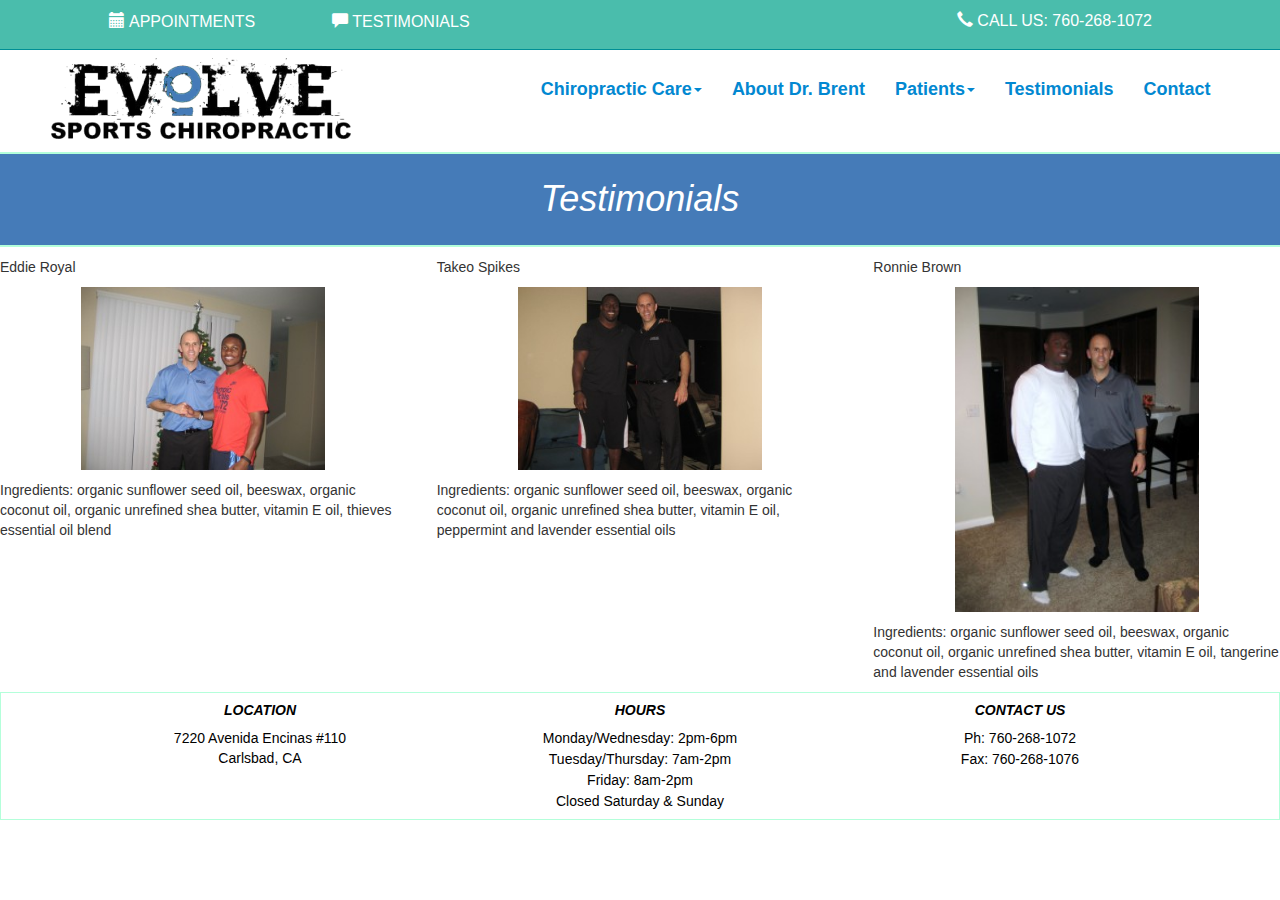
<file: testimonials.html>
<!DOCTYPE html>
<html lang="en">
<head>
	<meta charset="UTF-8">
	<title>Document</title>
	<link rel="stylesheet" type="text/css" href="assets/css/reset.css">
	<link rel="stylesheet" href="https://maxcdn.bootstrapcdn.com/bootstrap/3.3.7/css/bootstrap.min.css">
	<link href="https://fonts.googleapis.com/css?family=Dancing+Script|Anton|Passion+One|Sacramento|Oswald" rel="stylesheet">
	<link rel="stylesheet" type="text/css" href="assets/css/test.css">
	<meta name="viewport" content="width=device-width, initial-scale=1.0">
</head>
<body>
	<!--start fixed navbar-->
	<nav class="navbar navbar-default navbar-fixed-top" id="fixedNav">
			<ul class="col-lg-6" id="highlights">
				<button class="fixedBtn"><span class="glyphicon glyphicon-calendar" aria-hidden="true"></span><a href="appoints.html#appointments"> APPOINTMENTS</a></button>
				<button class="fixedBtn"><span class="glyphicon glyphicon-comment" aria-hidden="true"></span><a href="testimonials.html"> TESTIMONIALS</a></button>
			</ul>
			<p class="nav navbar-nav navbar-right fixedBtn"><span class="glyphicon glyphicon-earphone" aria-hidden="true"></span> CALL US: <a href="tel:760-268-1072">760-268-1072</a></p>
			<!-- <ul class="nav navbar-nav navbar-right">
				<li>SOCIAL</li>
				<li>MEDIA</li>
				<li>LINKS</li>
				<li>HERE</li>
			</ul> -->
	</nav>
	<!--start primary navbar-->
	<nav class="navbar navbar-default homeNav">
	  	<div class="container-fluid">
		    <div class="navbar-header">
		      <button type="button" class="navbar-toggle collapsed" data-toggle="collapse" data-target="#bs-example-navbar-collapse-1" aria-expanded="false">
		        <span class="sr-only"></span>
		        <span class="icon-bar"></span>
		        <span class="icon-bar"></span>
		        <span class="icon-bar"></span>
		      </button>
		      <a href="index.html"><img id="logoAlt" src="assets/images/logo.png"></a>
		    </div>
	    	<div class="collapse navbar-collapse" id="bs-example-navbar-collapse-1">
		     	<ul class="nav navbar-nav navbar-right" id="links">
		        	<li class="dropdown"> <!--first dropdown-->
		                <a href="#" class="dropdown-toggle" data-toggle="dropdown" role="button" aria-haspopup="true" aria-expanded="false">Chiropractic Care<span class="caret"></span></a>
		                <ul class="dropdown-menu">
		                    <li><a href="care.html">Services</a></li>
		                    <li><a href="care.html#performance-care">Performance Care</a></li>
		                    <li><a href="care.html#specialty-techniques">Specialty Techniques</a></li>
		                    <li><a href="care.html#spinal-decompression">Spinal Decompression</a></li>
		                    <li><a href="care.html#history">History of Chiropractic Care</a></li>
		                </ul>
		            </li> 
		            <li><a href="about.html">About Dr. Brent</a></li>
					<li class="dropdown"> <!--second dropdown-->
						<a href="#" class="dropdown-toggle" data-toggle="dropdown" role="button" aria-haspopup="true" aria-expanded="false">Patients<span class="caret"></span></a>
						<ul class="dropdown-menu">
							<li><a href="appoints.html">New Patients</a></li>
							<li><a href="appoints.html#appointments">Appointments</a></li>
						</ul>
					</li>       
		            <li><a href="testimonials.html">Testimonials</a></li>
		            <li><a href="contact.html">Contact</a></li>
		      	</ul>
	    	</div>
	 	</div>
	</nav>
	<section id="aboutContent">
		<h1 id="headline">Testimonials</h1>
		 <!--Testimonial 1-->
		<div class="row is-table-row">
          <div class="col-lg-4">
            <p>Eddie Royal</p>
            <img class="testImg" src="assets/images/testimg1.jpg">
            <p>Ingredients: organic sunflower seed oil, beeswax, organic coconut oil, organic unrefined shea butter, vitamin E oil, thieves essential oil blend</p>
          </div>
          <!--Testimonial 2-->
          <div class="col-lg-4">
            <p>Takeo Spikes</p>
            <img class="testImg" src="assets/images/testimg2.jpg">
            
            <p>Ingredients: organic sunflower seed oil, beeswax, organic coconut oil, organic unrefined shea butter, vitamin E oil, peppermint and lavender essential oils</p>
          </div>
           <!--Testimonial 3-->
          <div class="col-lg-4 ">
            <p>Ronnie Brown</p>
            <img class="testImg" src="assets/images/testimg3.jpg">
            <p>Ingredients: organic sunflower seed oil, beeswax, organic coconut oil, organic unrefined shea butter, vitamin E oil, tangerine and lavender essential oils</p>
          </div>
        </div> 
	</section>
	<!--start footer-->
	<footer class="footer">
    	<div class="container">
    		<div class="col-lg-4">
    			<h5 class="h5">LOCATION</h5>
    			<a href="contact.html" class="details">7220 Avenida Encinas #110<br>Carlsbad, CA</a>
    		</div>
    		<div class="col-lg-4">
    			<h5 class="h5">HOURS</h5>
    			<p class="details">Monday/Wednesday: 2pm-6pm</p>
    			<p class="details">Tuesday/Thursday: 7am-2pm</p>
    			<p class="details">Friday: 8am-2pm</p>
    			<p class="details">Closed Saturday & Sunday</p>
    		</div>
    		<div class="col-lg-4">
    			<h5 class="h5">CONTACT US</h5>
    			<p class="details">Ph: 760-268-1072</p>
    			<p class="details">Fax: 760-268-1076</p>
    		</div>
    		<!-- <div class="col-lg-3">
        		<p class="text-muted" id="footerSig">Copyright 2017 kac</p>
        	</div> -->
       	</div>
    </footer>
<script src="https://ajax.googleapis.com/ajax/libs/jquery/3.1.1/jquery.min.js"></script>
<script src="https://maxcdn.bootstrapcdn.com/bootstrap/3.3.7/js/bootstrap.min.js"></script>	
</body>
</html>
</file>
<file: assets/css/test.css>
/*DESKTOP & IPAD PRO HORIZONTAL*/
/*body {
	font-family: Raleway;
}*/

.bio {
	font-family: Raleway;
	font-size: 18px;
}

#summary {
	padding: 0px;
}

html {
	width: 100%;
}

.navbar-default .navbar-nav>li>a {
    color: #0288D1;
    font-weight: bold;
    font-size: 18px;
}

a {
	color: white;
	font-size: 16px;
}

.fixedBtn {
	background-color: #4ABDAC;
	border: none;
	margin-right: 10%;
	color: white;
	font-size: 16px;
}

#fixedNav {
	background-color: #4ABDAC;
	border-bottom: 1px solid #008F95;
	margin-bottom: 0%;
	padding-bottom: 0%;
	padding-top: 10px;
}

#highlights {
	text-align: center;
}

.homeNav {
	background-color: white;
	border: none;
	border-top: 1.5px solid #A7FFEB;
	border-bottom: 2px solid #B4FFDA;
	font-size: 18px;
	border-radius: 0;
	margin-top: 3.5%;
	margin-bottom: 0px;
}

#quote {
	letter-spacing: 1.5%;
	color: #008F95;
	text-align: center;
	background-color: #B2DFDB;
	padding-bottom: 1%;
	padding-top: 1%;
	margin-bottom: 0%;
	margin-top: 0%;
	font-family: Anton;
	font-style: italic;
	border-bottom: 2px solid #B4FFDA;
}

#homeContent {
	margin-bottom: 0%;
	padding-bottom: 0%;
}

#makeApp {
	color: white;
	margin-top: 260px;
	width:80%;
	margin-left: 10%;
}

#mapView {
	width: 100%;
	min-height: 300px; 
	border: 1px solid grey;
}	

#officeView {
	width: 100%;
	min-height: 380px;
	border: 1px solid grey; 
}	

#bookBtn {
		text-align: center;
		border: 1px solid #40c4ff;
		color: white;
		background-color: #0288D1;
		font-family: arial;
		border-radius: 24px;
		font-size: 25px;
		width:35%;
		margin-left: 32.5%;
		margin-top: 30px;
	}

#logoMain {
	margin-top: 0%;
	padding-top: 4%;
	padding-bottom: 4%;
	margin-left: 12%;
}

#logoAlt {
	margin-top: 0%;
	padding-top: 4%;
	padding-bottom: 4%;
	margin-left: 12%;
}

.listItems {
	color: black;
	font-weight: bold;
	font-style: italic; 
}

#credentials {
	padding-left: 5%;
	padding-top: 5%;
}

#methods {
	margin-top: 5%;
	color: black;
}

.carousel-inner {
	border: 1px solid grey;
	width: 300px;
}

ul {
	color: white;
}

#links {
	padding-top: 1.5%;
	margin-right: 2%;
}

#jumboMain {
	background-color: white;
	background-size: 100%;
	height:525px;
	color: white;
	background-image: url("../images/testa.jpg");
	margin-bottom: 0%;
	font-family: Anton;
	letter-spacing: 2px;
	padding: 0px;
	margin: 0px;
}

#introVideo {
	width:100%;
	min-height: 525px;
	padding: 0px;
	margin: 0px;
}
.nopadding {
	padding:0px;
}

#feed {
	width:80%;
	margin-left: 10%;
}

#feedDiv {
	background-color: #B2DFDB;
}

h1 {
	text-align: center;
	margin-top: 10%;
	font-style: italic;
}

#headline {
	margin-top: 0%;
	padding-top: 2%;
	padding-bottom: 2%;
	border-bottom: 2px solid #B4FFDA;
	background-color: #457BB8;
	color: white; 
}

.subHeaders {
	text-align: center;
	background-color: #B2DFDB;
	padding: 1%;
	border: 1px solid #B4FFDA;
	margin-top: 0%;
	font-family: Oswald;
}

.careInfo {
	font-size: 15px;
}

#tagline {
	text-align: center;
	font-weight: bold;
	font-size: 25px;
	font-family: Oswald;
	font-weight: bold;
	margin-bottom: 2.5%;
}

.glyphicon {
	color: white;
}

.emailUs {
	text-align: center;
	font-size: 25px;
	text-decoration: underline;
	font-family: Oswald;
}

#closed {
	text-align: center;
	padding: 2%;
}

#et_contact_form {
	background-color: 	#E0E0E0 ;
	border-radius: 15px;
	border: 1px solid #E0F7FA;
	padding: 3%;
	margin-top: 70px;
	margin-bottom: 5%;
	min-height: 400px;
	width: 100%;
}

.formBtns {
	background-color: white;
	border: none;
	border-radius: 8px;
	font-size: 18px;
}

#et_contact_reset {
	margin-right: 120px;
}

footer {
	width: 100%;
	border: 1px solid #B4FFDA;
	text-align: center;
	color: black;
	clear: both;
	padding-bottom: .5%;
}

.h5 {
	font-weight: bold;
	font-style: italic;
}

.details {
	margin-bottom: 1px;
	color: black;
	font-size: 14px;
}

#footerSig {
	font-family: Sacramento;
	font-size: 20px;
	margin-top: .5%;
}
.navbar-header
{
	background-color: white;
}


#appointments{
	/*margin-top:75px;*/
	padding-bottom: 100px;
}

.testImg {
	display: inline-block;
	width: 60%;
	margin-left: 20%;
	margin-bottom: 10px;
}

.is-table-row [class*="col-"] {
        float: none;
        display: table-cell;
        vertical-align: top;
    }

/*IPAD PRO VERTICAL*/
@media only screen and (max-width:1100px) {

	#fixedNav {
		display: none;
	}

	.homeNav {
		margin-top: 0%;
	}
	
	h3 {
		display: none;
	}

	#jumboMain {
		background-image: none;
		background-color: #1D2731;
	}

	#logoMain {
		margin-left: 15%;
		margin-top: 2%;
		width: 60%;
	}

	#toggleNav {
		margin-top: 4%;
		margin-right: 8%;
	}

	#bookBtn {
		width: 60%;
		margin-left: 20%;
	}

}
/* END IPAD PRO VERTICAL*/

/*IPAD VERTICAL*/
@media only screen and (max-width:1050px) {

	#logoMain {
		margin-top: 1%;
		margin-left: 50%;
		width: 35%;
	}

}




@media only screen and (max-width:750px) {

	#logoMain {
		margin-top: 1%;
		margin-left: 12%;
		width: 50%;
	}

	#makeApp {
		margin-top: 4%;
	}
	
	#bookBtn {
		text-align: center;
		border: none;
		background-color: #0375B4;
		font-family: arial;
		margin-top: 3%;
		font-size: 20px;
		width: 60%;
		margin-left: 20%;
		border-radius: 24px; 
		padding-top: 1%
	}

	#jumboMain {
		background-image: url("../images/test.jpg");
	}

}

/*MOBILE HORIZONTAL*/
@media only screen and (max-width:700px) {

	#logoMain {
		margin-left: 8%;
		width: 50%;
	}

}

/*MOBILE VERTICAL*/
@media only screen and (max-width:500px) {

	#makeApp {
		margin-top: 10%;
	}

	#bookBtn {
		text-align: center;
		border: none;
		background-color: #0375B4;
		font-family: arial;
		margin-top: 4%;
		font-size: 20px;
		width: 60%;
		margin-left: 20%;
		border-radius: 24px; 
		padding-top: 1%
	}

	#logoMain {
		margin-left: 10%;
		margin-top: 6%;
		margin-bottom: 2%;
		width: 65%;
	}

	#toggleNav {
		margin-top: 6%;
		margin-right: 8%;
	}

}

/*IPHONE5 VERTICAL*/
@media only screen and (max-width:350px) {

	#bookBtn {
		font-size: 16px;
	}
	

}
/*END MOBILE VERTICAL*/
</file>
<file: assets/css/parallax.css>
/*p{
	text-align: center;
}*/

.content{
	height: auto;
	font-size: 20px;
	color: #4A4444;
	margin-top: 10%;
	margin-bottom: 8%;
	margin-left: auto;
	margin-right: auto;
	
	/*box-shadow: 0px 15px 37px -1px rgba(0,0,0,0.75);*/
}

.parallax{
	background:url("../images/teal-tex.png") repeat fixed 100%; 
}

.parallax-inner{
	height: 250px;
	width: 100%;
}

.top-link{
	text-align: right;
	color: #50BEAC;
	display: block;
	margin: 0;
	padding: 0;
}

.offset:before { 
	display: block; 
 	content: " "; 
  	height: 50px;
        margin-top: -50px; 
        visibility: hidden; 
}


#appointments{
	
}
</file>
